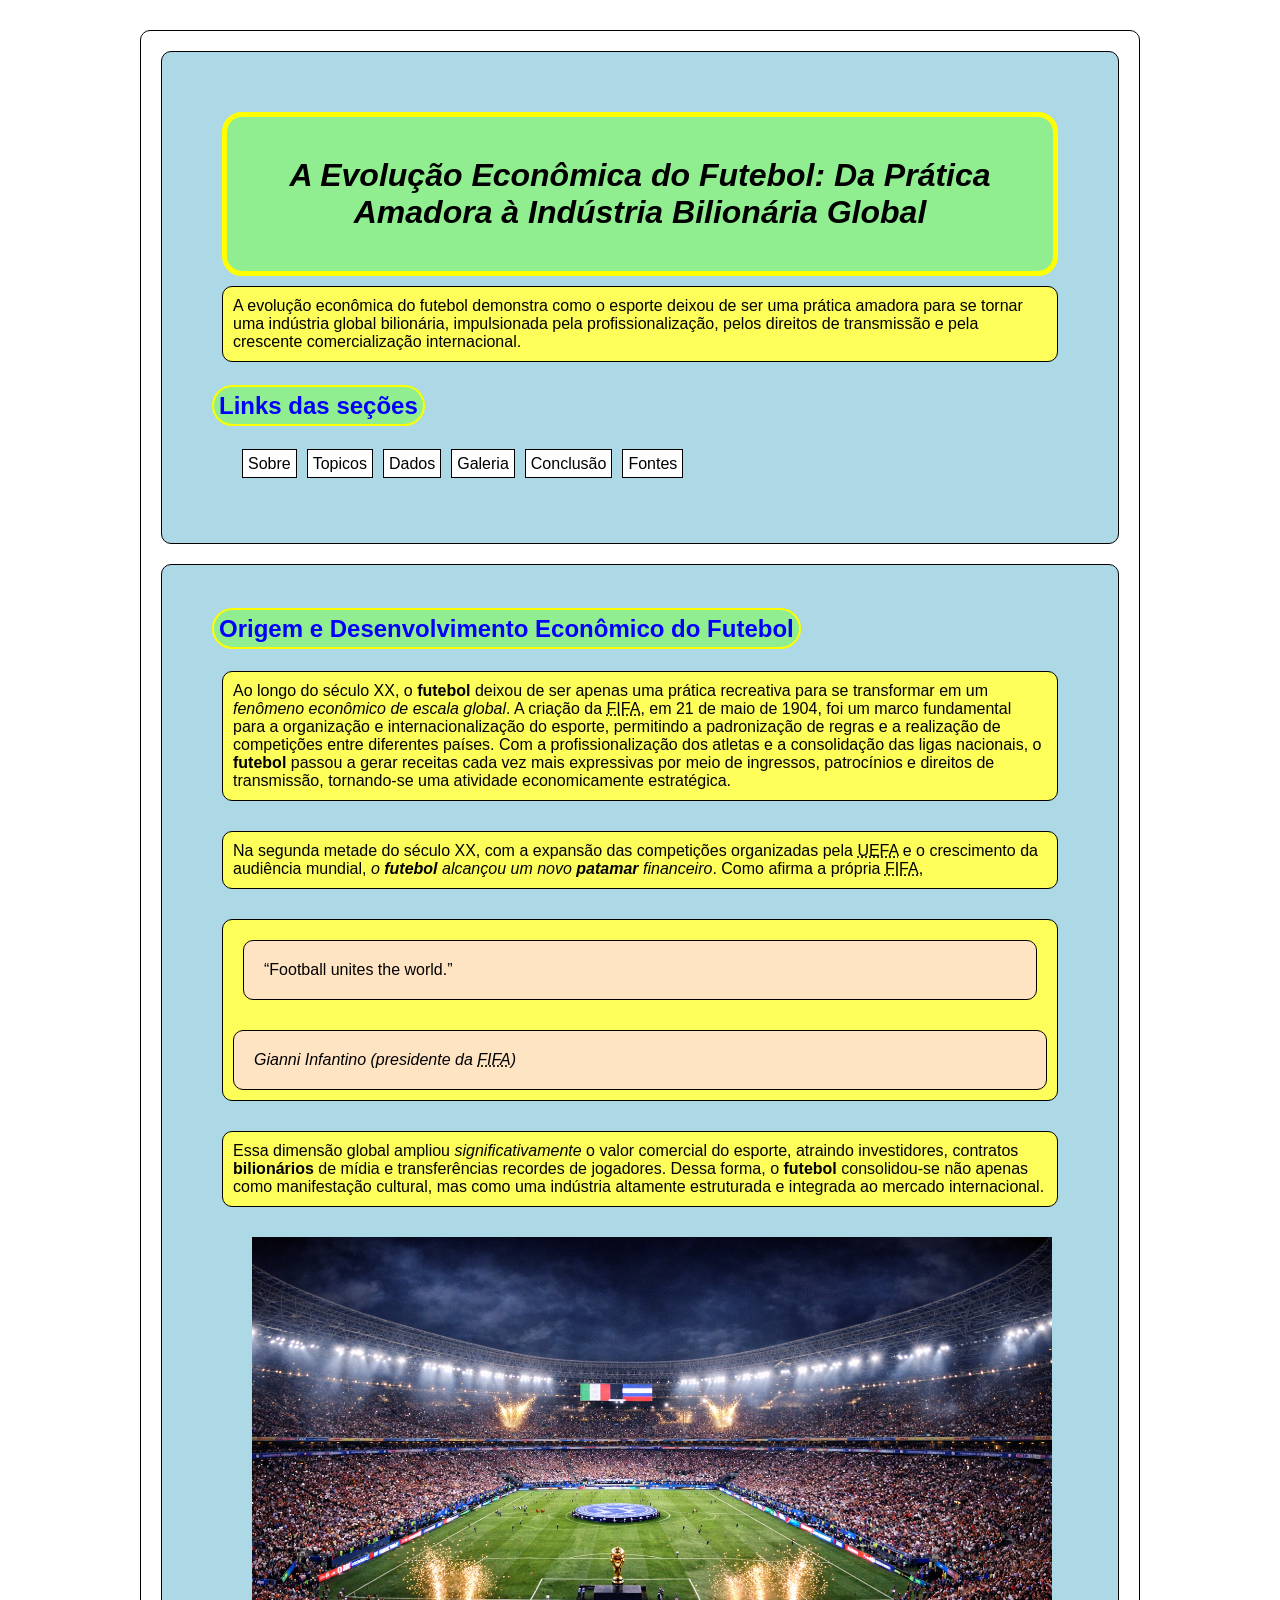
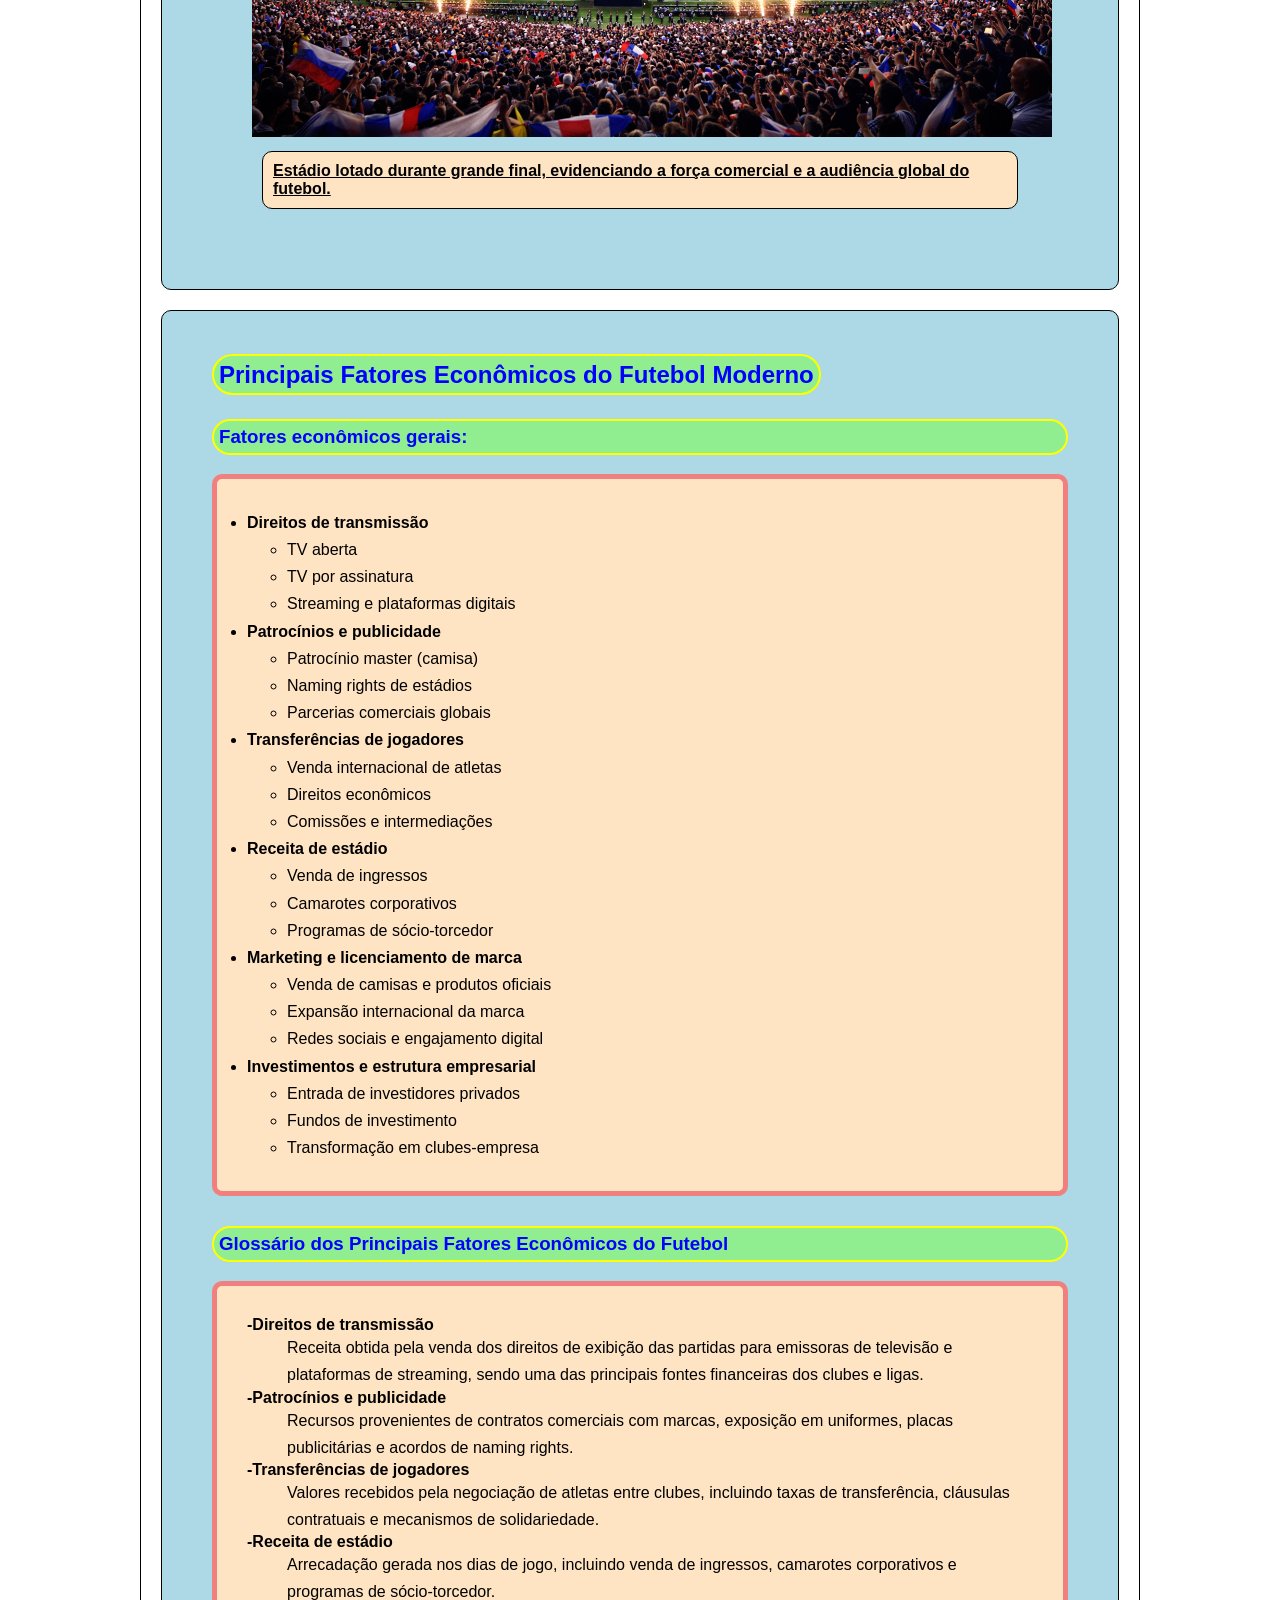
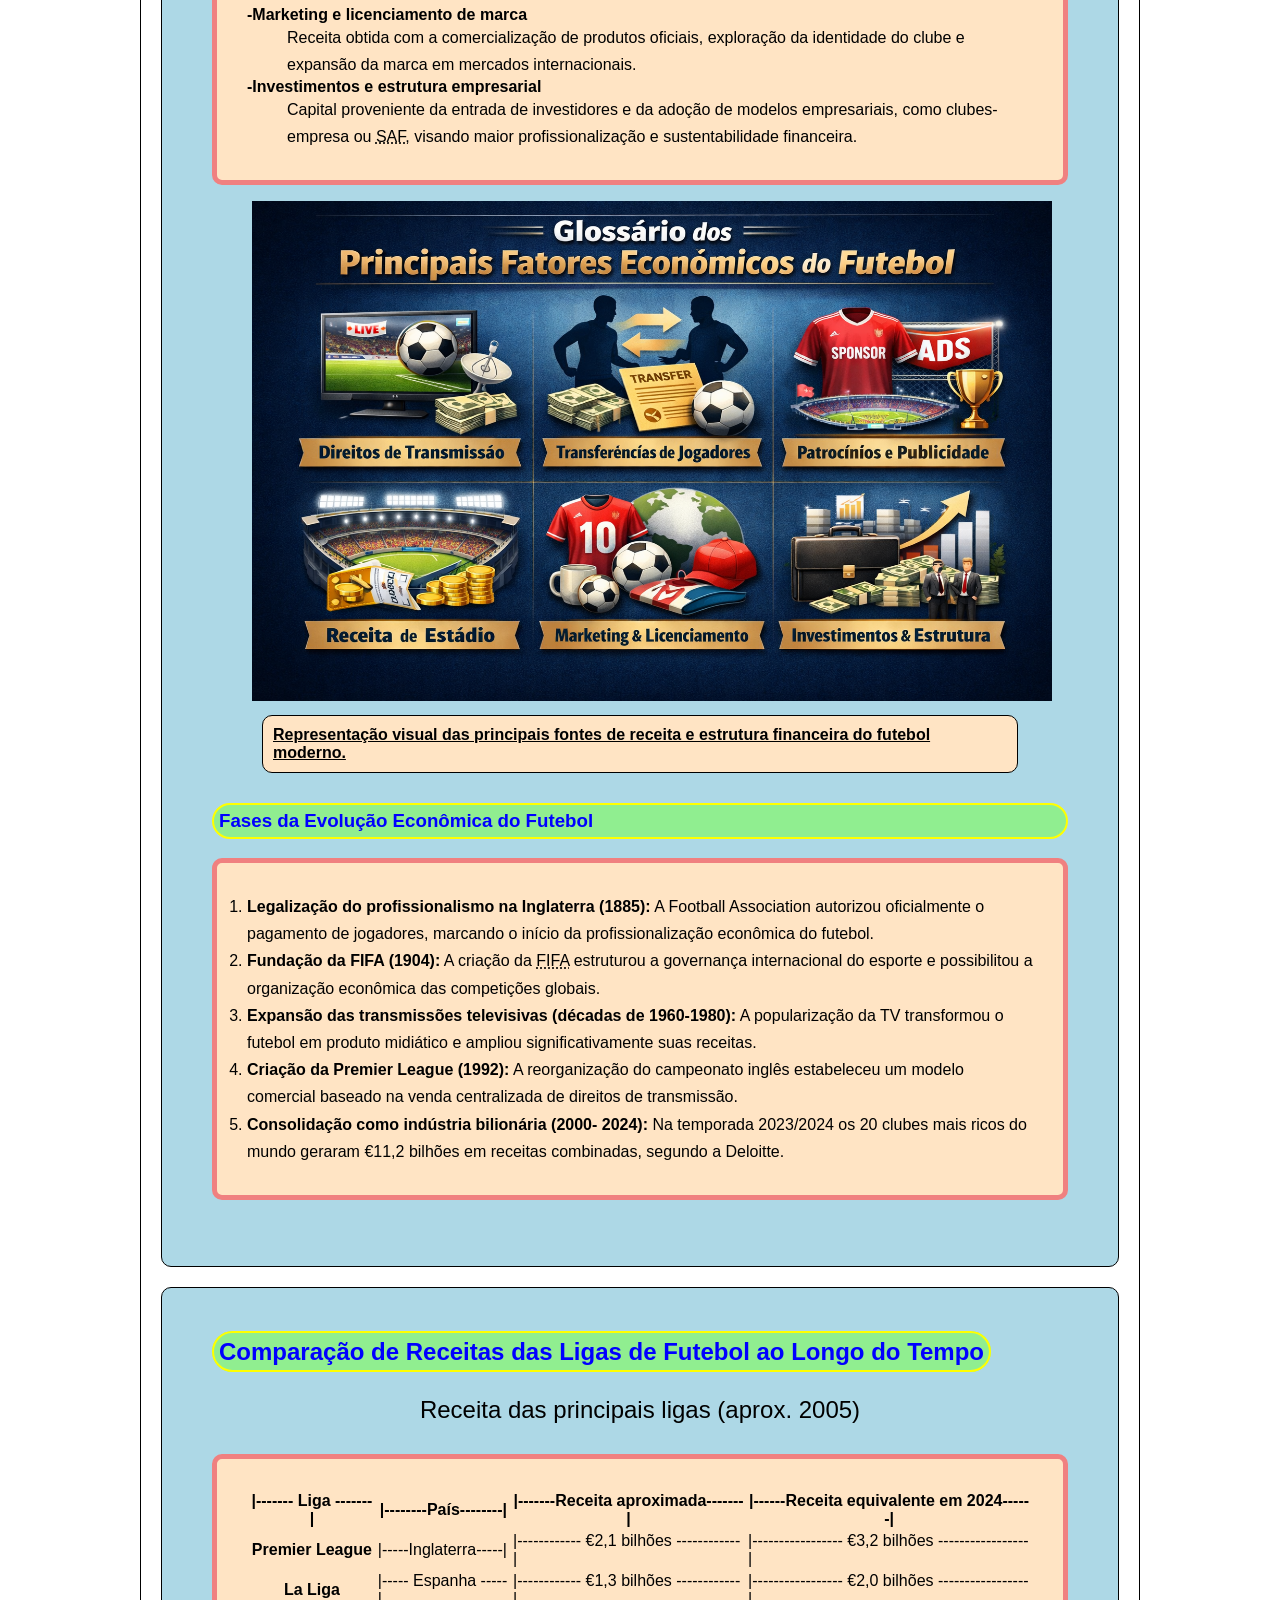
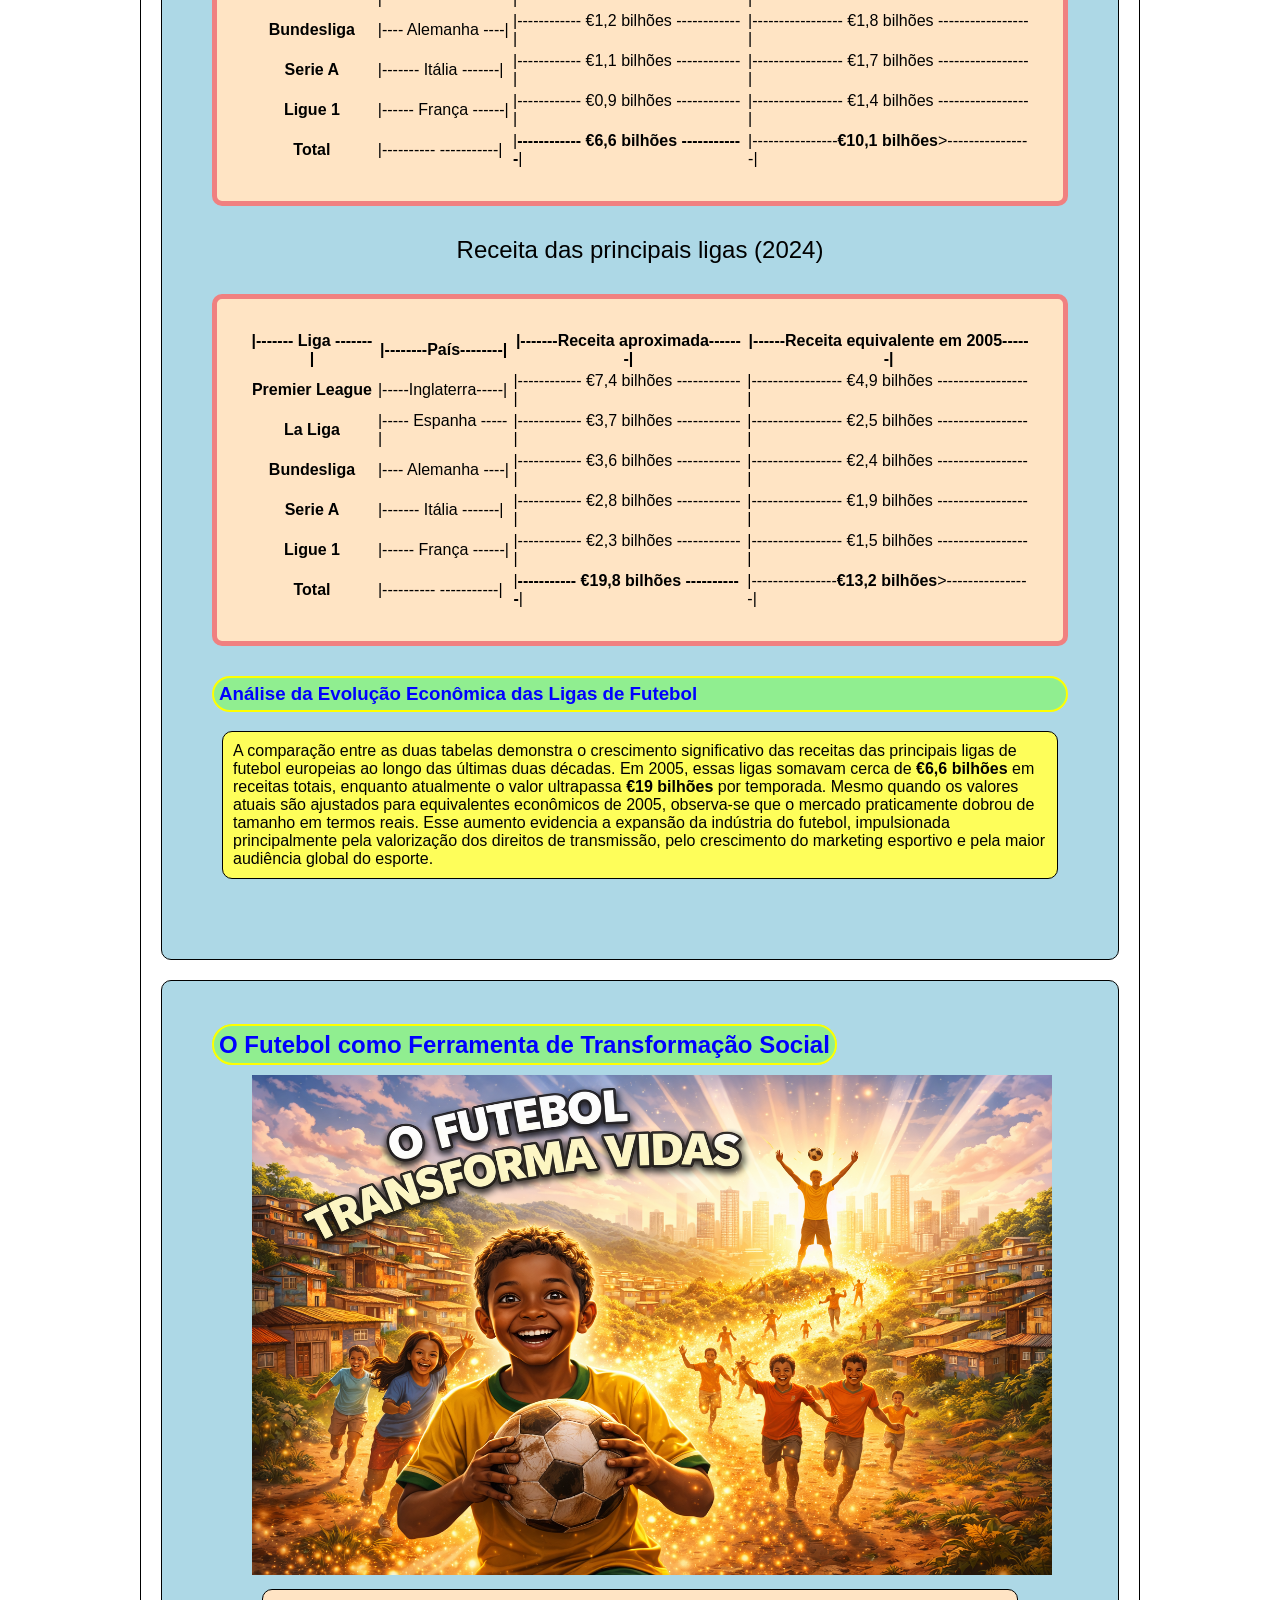
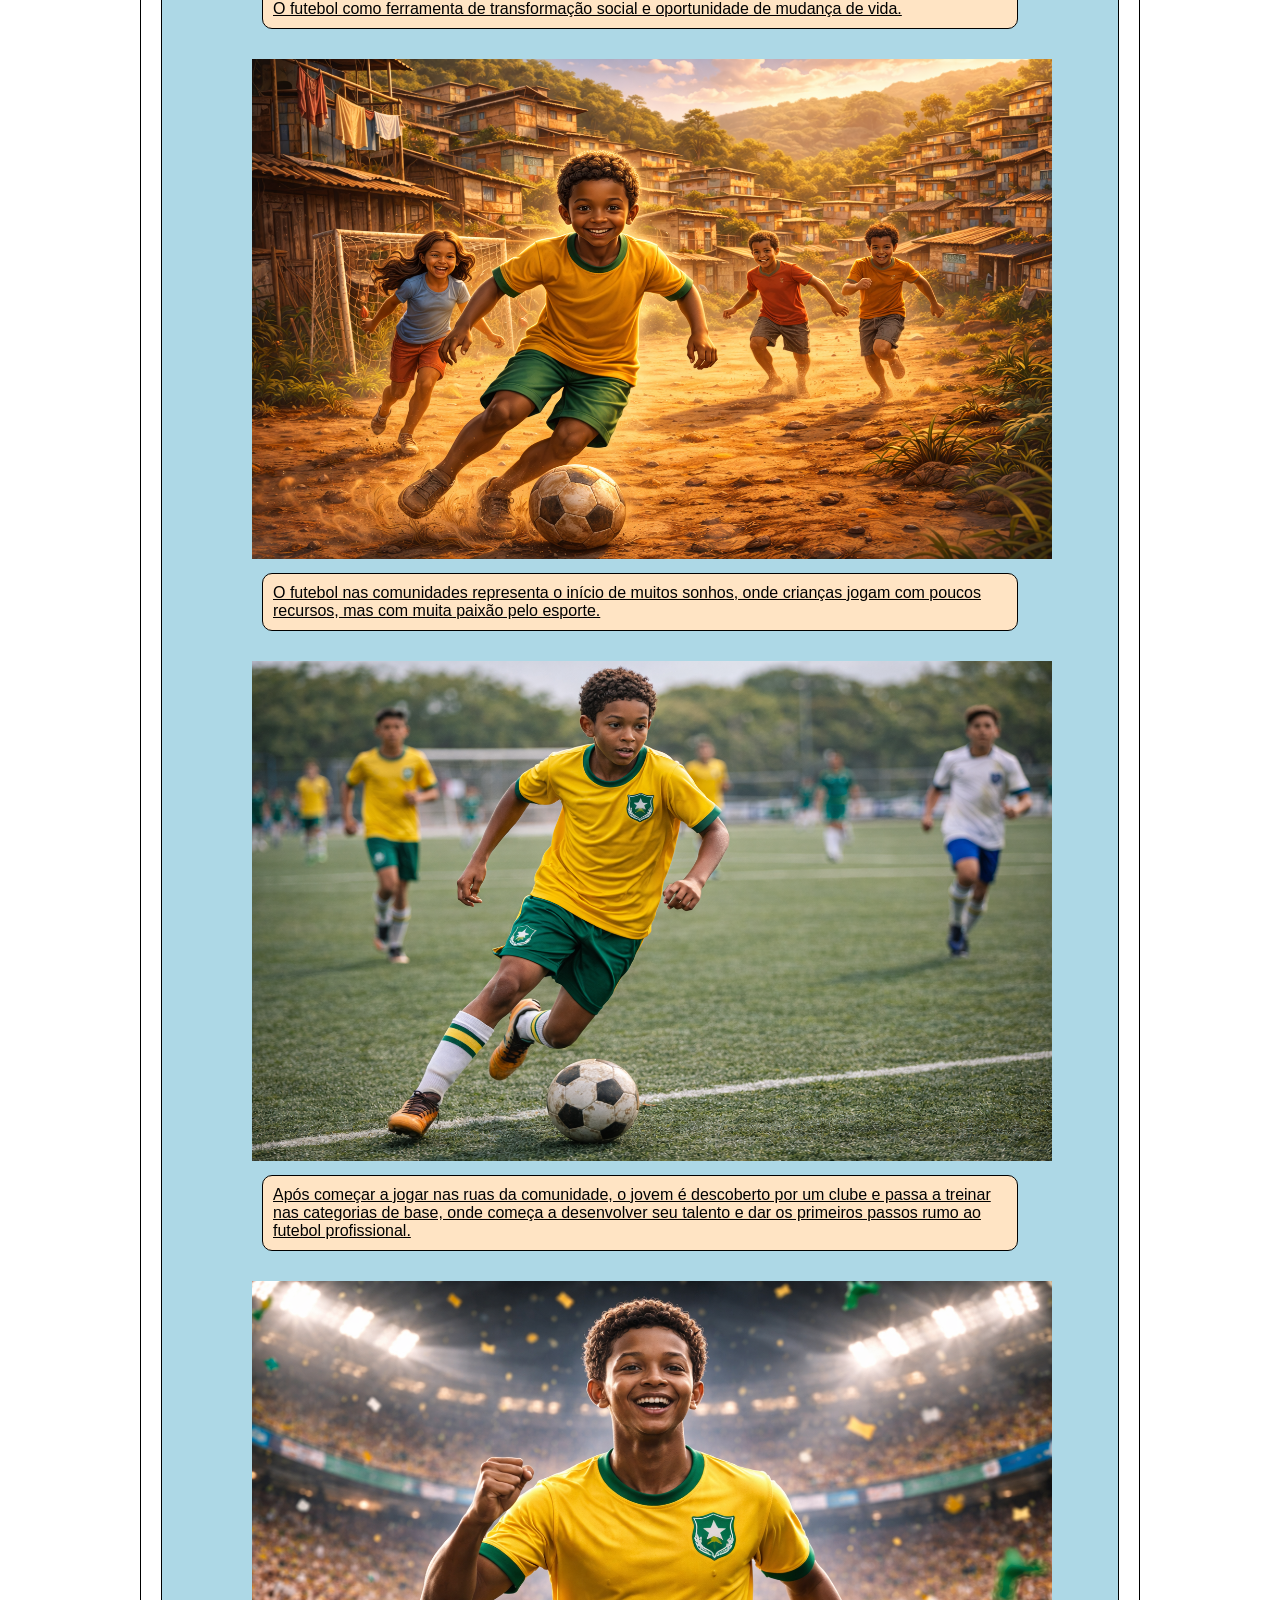
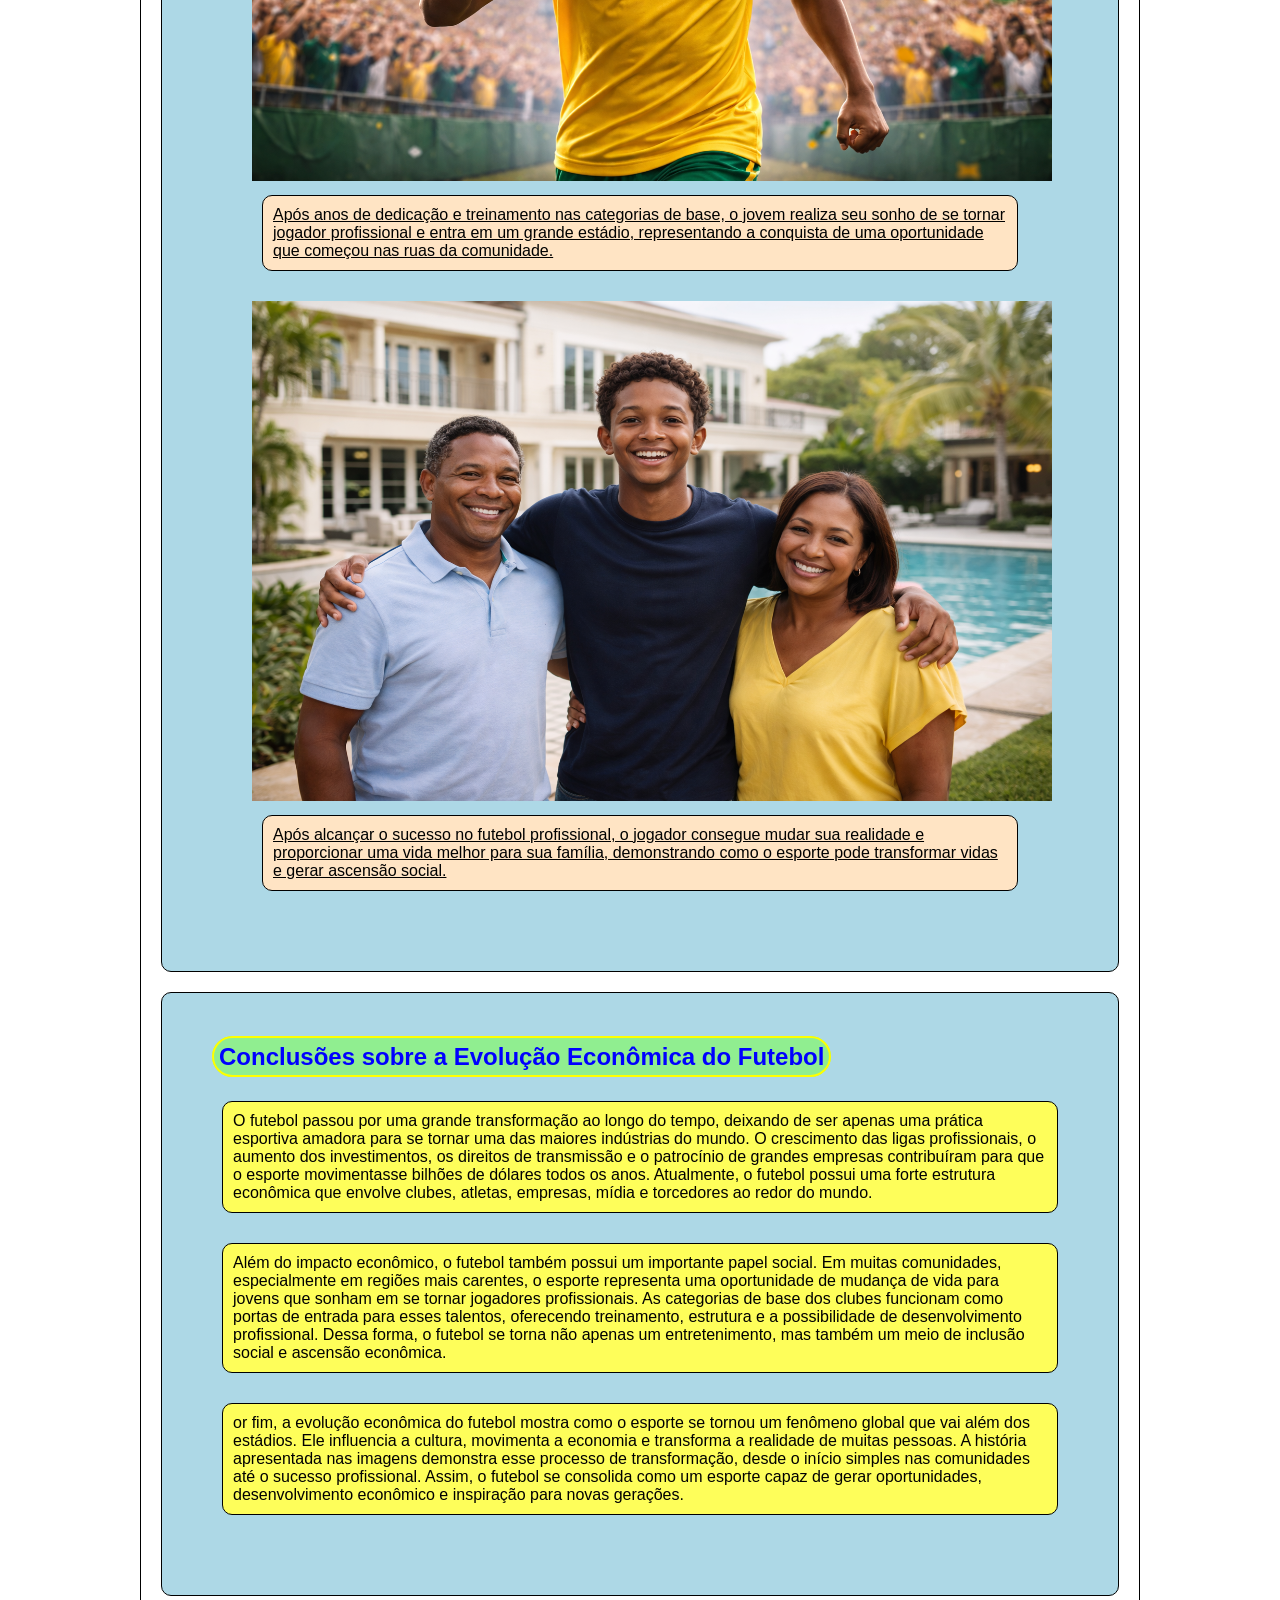
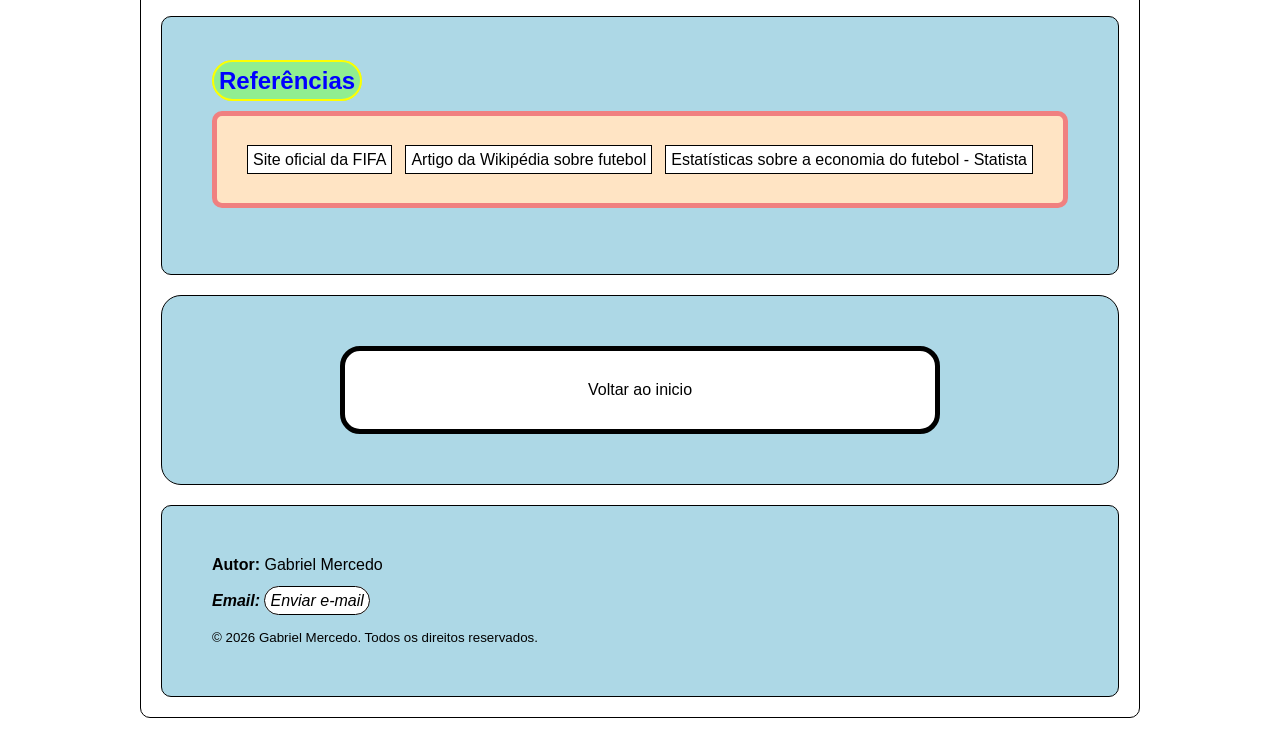
<file: index.html>
<!DOCTYPE html>
<html lang="pt-BR">
<head>
 <meta charset="UTF-8">
 <meta name="viewport" content="width=device-width, initial-scale=1.0">
 <title>A Evolução Econômica do Futebol</title>
</head>

<link rel="stylesheet" href="style.css">

<body>
    <header id="Topo" class="alinhamento">
        <h1>A Evolução Econômica do Futebol: Da Prática Amadora à Indústria Bilionária Global</h1>
        <p class="texto">
            A evolução econômica do futebol demonstra como o esporte deixou de ser uma prática
            amadora para se tornar uma indústria global bilionária, impulsionada pela profissionalização,
            pelos direitos de transmissão e pela crescente comercialização internacional.
        </p>

        <h2>Links das seções</h2>
        <nav aria-label="Menu principal">
            <ul class="links">
                <li><a href="#Sobre"> Sobre </a></li>
                <li><a href="#Topicos"> Topicos </a></li>
                <li><a href="#Dados"> Dados </a></li>
                <li><a href="#Galeria"> Galeria </a></li>
                <li><a href="#Conclusão"> Conclusão </a></li>
                <li><a href="#Fontes"> Fontes </a></li>
            </ul>
        </nav>

    </header>

 <main>

    <section id="Sobre" class="alinhamento">
        <h2>Origem e Desenvolvimento Econômico do Futebol</h2><br><br>
        <p class="texto">
            Ao longo do século XX, o <strong>futebol</strong> deixou de ser apenas uma prática recreativa para se transformar em um
            <em>fenômeno econômico de escala global</em>. A criação da <abbr title="Fédération Internationale de Football Association">FIFA</abbr>,
            em <time datetime="1904-05-21">21 de maio de 1904</time>, foi um marco fundamental para a organização e internacionalização do esporte, permitindo a 
            padronização de regras e a realização de competições entre diferentes países. Com a profissionalização dos 
            atletas e a consolidação das ligas nacionais, o <strong>futebol</strong> passou a gerar receitas cada vez mais expressivas por 
            meio de ingressos, patrocínios e direitos de transmissão, tornando-se uma atividade economicamente 
            estratégica.
        </p>
        <p class="texto">
            Na segunda metade do século XX, com a expansão das competições organizadas pela <abbr title="Union of 
            European Football Associations">UEFA</abbr> e o crescimento da audiência mundial, <em>o <strong>futebol</strong> alcançou um novo <strong>patamar</strong> 
            financeiro</em>. Como afirma a própria <abbr title="Fédération Internationale de Football Association">FIFA</abbr>,
        </p>
         <blockquote cite="https://www.fifa.com/about-fifa/who-we-are" class="texto" ><p class="citação">“Football unites the world.”</p>
                <footer class="citação">
                    <cite>Gianni Infantino (presidente da <abbr title="Fédération Internationale de Football Association">FIFA)</abbr></cite>
                </footer>
            </blockquote>
        <p>
            Essa dimensão global ampliou <em>significativamente</em> o valor comercial do esporte, atraindo investidores, contratos <strong>bilionários</strong> de mídia e 
            transferências recordes de jogadores. Dessa forma, o <strong>futebol</strong> consolidou-se não apenas como manifestação 
            cultural, mas como uma indústria altamente estruturada e integrada ao mercado internacional.
        </p>         
        

        <figure>
            <img src="Imagens/imagem1.png"
            alt="Estádio de futebol lotado durante final internacional."
            height="500" width="800">
            <figcaption><strong>Estádio lotado durante grande final, evidenciando a força comercial e a audiência global do futebol.</strong></figcaption>
        </figure>
    </section>

 <section id="Topicos" class="alinhamento">
    <h2>Principais Fatores Econômicos do Futebol Moderno</h2>
    <h3>Fatores econômicos gerais:</h3>
        <ul class="listas">
            <li><strong>Direitos de transmissão</strong>
                <ul>
                    <li>TV aberta</li>
                    <li>TV por assinatura</li>
                    <li>Streaming e plataformas digitais</li>
                </ul>
            </li>

            <li><strong>Patrocínios e publicidade</strong>
                <ul>
                    <li>Patrocínio master (camisa)</li>
                    <li>Naming rights de estádios</li>
                    <li>Parcerias comerciais globais</li>
                </ul>
            </li>

            <li><strong>Transferências de jogadores</strong>
                <ul>
                    <li>Venda internacional de atletas</li>
                    <li>Direitos econômicos</li>
                    <li>Comissões e intermediações</li>
                </ul>
            </li>

            <li><strong>Receita de estádio</strong>
                <ul>
                    <li>Venda de ingressos</li>
                    <li>Camarotes corporativos</li>
                    <li>Programas de sócio-torcedor</li>
                </ul>
            </li>

            <li><strong>Marketing e licenciamento de marca</strong>
                <ul>
                    <li>Venda de camisas e produtos oficiais</li>
                    <li>Expansão internacional da marca</li>
                    <li>Redes sociais e engajamento digital</li>
                </ul>
            </li>

            <li><strong>Investimentos e estrutura empresarial</strong>
                <ul>
                    <li>Entrada de investidores privados</li>
                    <li>Fundos de investimento</li>
                    <li>Transformação em clubes-empresa</li>
                </ul>
            </li>
        </ul>

    <h3>Glossário dos Principais Fatores Econômicos do Futebol</h3>
        <dl class="listas">
            <dt><strong>-Direitos de transmissão</strong></dt>
                <dd>Receita obtida pela venda dos direitos de exibição das partidas para emissoras de televisão e plataformas de streaming, sendo uma das principais fontes financeiras dos clubes e ligas.</dd>
            <dt><strong>-Patrocínios e publicidade</strong></dt>
                <dd>Recursos provenientes de contratos comerciais com marcas, exposição em uniformes, placas publicitárias e acordos de naming rights.</dd>
                <dt><strong>-Transferências de jogadores</strong></dt>
                <dd>Valores recebidos pela negociação de atletas entre clubes, incluindo taxas de transferência, cláusulas contratuais e mecanismos de solidariedade.</dd>
            <dt><strong>-Receita de estádio</strong></dt>
                <dd>Arrecadação gerada nos dias de jogo, incluindo venda de ingressos, camarotes corporativos e programas de sócio-torcedor.</dd>
            <dt><strong>-Marketing e licenciamento de marca</strong></dt>
                <dd>Receita obtida com a comercialização de produtos oficiais, exploração da identidade do clube e expansão da marca em mercados internacionais.</dd>
            <dt><strong>-Investimentos e estrutura empresarial</strong></dt>
                <dd>Capital proveniente da entrada de investidores e da adoção de modelos empresariais, como clubes-empresa ou <abbr title="Sociedade Anônima do Futebol">SAF</abbr>, visando maior profissionalização e sustentabilidade financeira.</dd>
        </dl>

        <figure>
            <img src="Imagens/imagem2.png"
            alt="Infográfico dos fatores econômicos do futebol."
            height="500" width="800">
            <figcaption><strong>Representação visual das principais fontes de receita e estrutura financeira do futebol moderno.</strong></figcaption>
        </figure>




    <h3>Fases da Evolução Econômica do Futebol</h3>
        <ol class="listas">
            <li><strong>Legalização do profissionalismo na Inglaterra (<time datetime="1885">1885</time>):</strong> A Football Association autorizou oficialmente o pagamento de jogadores, marcando o início da profissionalização econômica do futebol.</li> 
            <li><strong>Fundação da FIFA (<time datetime="1904">1904</time>):</strong> A criação da <abbr title="Fédération Internationale de Football Association">FIFA</abbr> estruturou a governança internacional do esporte e possibilitou a organização econômica das competições globais.</li>
            <li><strong>Expansão das transmissões televisivas (décadas de <time datetime="1960">1960</time>-<time datetime="1980">1980</time>):</strong> A popularização da TV transformou o futebol em produto midiático e ampliou significativamente suas receitas.</li>
            <li><strong>Criação da Premier League (<time datetime="1992">1992</time>):</strong> A reorganização do campeonato inglês estabeleceu um modelo comercial baseado na venda centralizada de direitos de transmissão.</li>
            <li><strong>Consolidação como indústria bilionária (<time datetime="2000">2000</time>- <time datetime="2024">2024</time>):</strong> Na temporada <time datetime="2023">2023</time>/<time datetime="2024">2024</time> os 20 clubes mais ricos do mundo geraram €11,2 bilhões em receitas combinadas, segundo a Deloitte.</li>
        </ol>

    </section>






 <section id="Dados" class="alinhamento"> 
    <h2>Comparação de Receitas das Ligas de Futebol ao Longo do Tempo</h2>
    <table>
        <caption>
            Receita das principais ligas (aprox. <time datetime="2005">2005</time>)
        </caption>
        <thead>
            <tr>
                <th scope="col">|------- Liga -------|</th>
                <th scope="col">|--------País--------|</th>
                <th scope="col">|-------Receita aproximada-------|</th>
                <th scope="col">|------Receita equivalente em <time datetime="2024">2024</time>------|</th>
            </tr>
        </thead>
        <tbody>
            <tr>
                <th scope="row">Premier League</th>
                <td>|-----Inglaterra-----|</td>
                <td>|------------ €2,1 bilhões ------------|</td>
                <td>|----------------- €3,2 bilhões -----------------|</td>
            </tr>
            <tr>
                <th scope="row">La Liga</th>
                <td>|----- Espanha -----|</td>
                <td>|------------ €1,3 bilhões ------------|</td>
                <td>|----------------- €2,0 bilhões -----------------|</td>
            </tr>
            <tr>
                <th scope="row">Bundesliga</th>
                <td>|---- Alemanha ----|</td>
                <td>|------------ €1,2 bilhões ------------|</td>
                <td>|----------------- €1,8 bilhões -----------------|</td>
            </tr>
            <tr>
                <th scope="row">Serie A</th>
                <td>|------- Itália -------|</td>
                <td>|------------ €1,1 bilhões ------------|</td>
                <td>|----------------- €1,7 bilhões -----------------|</td>
            </tr>
            <tr>
                <th scope="row">Ligue 1</th>
                <td>|------ França ------|</td>
                <td>|------------ €0,9 bilhões ------------|</td>
                <td>|----------------- €1,4 bilhões -----------------|</td>
            </tr>
        </tbody>
        <tfoot>
            <tr>
                <th scope="row">Total</th>
                <td>|---------- -----------|</td>
                <td>|<strong>------------ €6,6 bilhões ------------</strong>|</td>
                <td>|----------------<strong>€10,1 bilhões</strong>>----------------|</td>
            </tr>
        </tfoot>
    </table>

    <table>
        <caption>
            Receita das principais ligas (<time datetime="2024">2024</time>)
        </caption>
        <thead>
            <tr>
                <th scope="col">|------- Liga -------|</th>
                <th scope="col">|--------País--------|</th>
                <th scope="col">|-------Receita aproximada-------|</th>
                <th scope="col">|------Receita equivalente em <time datetime="2005">2005</time>------|</th>
            </tr>
        </thead>
        <tbody>
            <tr>
                <th scope="row">Premier League</th>
                <td>|-----Inglaterra-----|</td>
                <td>|------------ €7,4 bilhões ------------|</td>
                <td>|----------------- €4,9 bilhões -----------------|</td>
            </tr>
            <tr>
                <th scope="row">La Liga</th>
                <td>|----- Espanha -----|</td>
                <td>|------------ €3,7 bilhões ------------|</td>
                <td>|----------------- €2,5 bilhões -----------------|</td>
            </tr>
            <tr>
                <th scope="row">Bundesliga</th>
                <td>|---- Alemanha ----|</td>
                <td>|------------ €3,6 bilhões ------------|</td>
                <td>|----------------- €2,4 bilhões -----------------|</td>
            </tr>
            <tr>
                <th scope="row">Serie A</th>
                <td>|------- Itália -------|</td>
                <td>|------------ €2,8 bilhões ------------|</td>
                <td>|----------------- €1,9 bilhões -----------------|</td>
            </tr>
            <tr>
                <th scope="row">Ligue 1</th>
                <td>|------ França ------|</td>
                <td>|------------ €2,3 bilhões ------------|</td>
                <td>|----------------- €1,5 bilhões -----------------|</td>
            </tr>
        </tbody>
        <tfoot>
            <tr>
                <th scope="row">Total</th>
                <td>|---------- -----------|</td>
                <td>|<strong>----------- €19,8 bilhões -----------</strong>|</td>
                <td>|----------------<strong>€13,2 bilhões</strong>>----------------|</td>
            </tr>
        </tfoot>
    </table>

    <h3>Análise da Evolução Econômica das Ligas de Futebol</h3>
    <p>
        A comparação entre as duas tabelas demonstra o crescimento significativo das receitas das principais ligas 
        de futebol europeias ao longo das últimas duas décadas. Em <time datetime="2005">2005</time>, essas ligas somavam cerca de <strong>€6,6 
        bilhões</strong> em receitas totais, enquanto atualmente o valor ultrapassa <strong>€19 bilhões</strong> por temporada. Mesmo 
        quando os valores atuais são ajustados para equivalentes econômicos de <time datetime="2005">2005</time>, observa-se que o mercado 
        praticamente dobrou de tamanho em termos reais. Esse aumento evidencia a expansão da indústria do futebol, 
        impulsionada principalmente pela valorização dos direitos de transmissão, pelo crescimento do 
        marketing esportivo e pela maior audiência global do esporte.
    </p>
 </section>

 <section id="Galeria" class="alinhamento">
    <h2>O Futebol como Ferramenta de Transformação Social</h2>
    <figure>
        <img
            src="Imagens/image3.png"
            alt=""
            width="800"
            height="500">
        <figcaption>
            O futebol como ferramenta de transformação social e oportunidade de mudança de vida.
        </figcaption>
    </figure>

    <figure>
        <img
            src="Imagens/image4.png"
            alt="Crianças jogando futebol em um campo de terra em uma comunidade, simbolizando o início do sonho no futebol."
            width="800"
            height="500">
        <figcaption>
            O futebol nas comunidades representa o início de muitos sonhos, onde crianças jogam com poucos recursos, mas com muita paixão pelo esporte.
        </figcaption>
    </figure>

    <figure>
        <img
            src="Imagens/image5.png"
            alt="Jovem jogador de futebol treinando em um time de base após ser descoberto enquanto jogava na comunidade."
            width="800"
            height="500">
        <figcaption>
            Após começar a jogar nas ruas da comunidade, o jovem é descoberto por um clube e passa a treinar nas categorias de base, onde começa a desenvolver seu talento e dar os primeiros passos rumo ao futebol profissional.
        </figcaption>
    </figure>

    <figure>
        <img
            src="Imagens/image6.png"
            alt="Jogador de futebol profissional entrando em um estádio lotado após iniciar sua carreira nas categorias de base."
            width="800"
            height="500">
        <figcaption>
            Após anos de dedicação e treinamento nas categorias de base, o jovem realiza seu sonho de se tornar jogador profissional e entra em um grande estádio, representando a conquista de uma oportunidade que começou nas ruas da comunidade.
        </figcaption>
    </figure>

    <figure>
        <img
            src="Imagens/image7.png"
            alt="Jogador de futebol bem-sucedido ao lado de seus pais em frente a uma grande casa, representando a conquista alcançada através do esporte."
            width="800"
            height="500">
        <figcaption>
            Após alcançar o sucesso no futebol profissional, o jogador consegue mudar sua realidade e proporcionar uma vida melhor para sua família, demonstrando como o esporte pode transformar vidas e gerar ascensão social.
        </figcaption>
    </figure>
 </section>

 <section id="Conclusão" class="alinhamento ">
    <h2>Conclusões sobre a Evolução Econômica do Futebol</h2>
    <p style="margin-top: 30px;">
        O futebol passou por uma grande transformação ao longo do tempo, deixando de ser apenas uma prática 
        esportiva amadora para se tornar uma das maiores indústrias do mundo. O crescimento das ligas profissionais, 
        o aumento dos investimentos, os direitos de transmissão e o patrocínio de grandes empresas contribuíram 
        para que o esporte movimentasse bilhões de dólares todos os anos. Atualmente, o futebol possui uma forte 
        estrutura econômica que envolve clubes, atletas, empresas, mídia e torcedores ao redor do mundo.
    </p>
    <p>
        Além do impacto econômico, o futebol também possui um importante papel social. Em muitas comunidades, especialmente em regiões mais carentes, 
        o esporte representa uma oportunidade de mudança de vida para jovens que sonham em se tornar jogadores 
        profissionais. As categorias de base dos clubes funcionam como portas de entrada para esses talentos, 
        oferecendo treinamento, estrutura e a possibilidade de desenvolvimento profissional. Dessa forma, 
        o futebol se torna não apenas um entretenimento, mas também um meio de inclusão social e ascensão econômica.
    </p>
    <p>
        or fim, a evolução econômica do futebol mostra como o esporte se tornou um fenômeno global que vai além 
        dos estádios. Ele influencia a cultura, movimenta a economia e transforma a realidade de muitas pessoas. 
        A história apresentada nas imagens demonstra esse processo de transformação, desde o início simples nas 
        comunidades até o sucesso profissional. Assim, o futebol se consolida como um esporte capaz de gerar 
        oportunidades, desenvolvimento econômico e inspiração para novas gerações.
    </p>
 </section>
<div class="alinhamento">
 <section id="Fontes">
    <h2>Referências</h2>

    <ul class="ref">
        <li>
            <a href="https://www.fifa.com"
            target="_blank"
            rel="noopener noreferrer">
            Site oficial da FIFA
            </a>
        </li>

        <li>
            <a href="https://pt.wikipedia.org/wiki/Futebol"
            target="_blank"
            rel="noopener noreferrer">
            Artigo da Wikipédia sobre futebol
            </a>
        </li>

        <li>
            <a href="https://www.statista.com/topics/2539/football-soccer/"
            target="_blank"
            rel="noopener noreferrer">
            Estatísticas sobre a economia do futebol - Statista
            </a>
        </li>
    </ul>
</section>
</div>

<div class="alinhamento" id="voltar">
<a href="#Topo" id="botao_voltar"> Voltar ao inicio</a>
</div>

</main>
    
 <footer class="alinhamento">
        <strong>Autor:</strong> Gabriel Mercedo <br><br>
        <address>
            <strong>Email:  </strong><a style="border-radius: 100px;" href="mailto:gabrielmercedo@gmail.com">Enviar e-mail</a> <br><br>
        </address>
        <small>© 2026 Gabriel Mercedo. Todos os direitos reservados.</small>
 </footer>
</body>
</html>
</file>
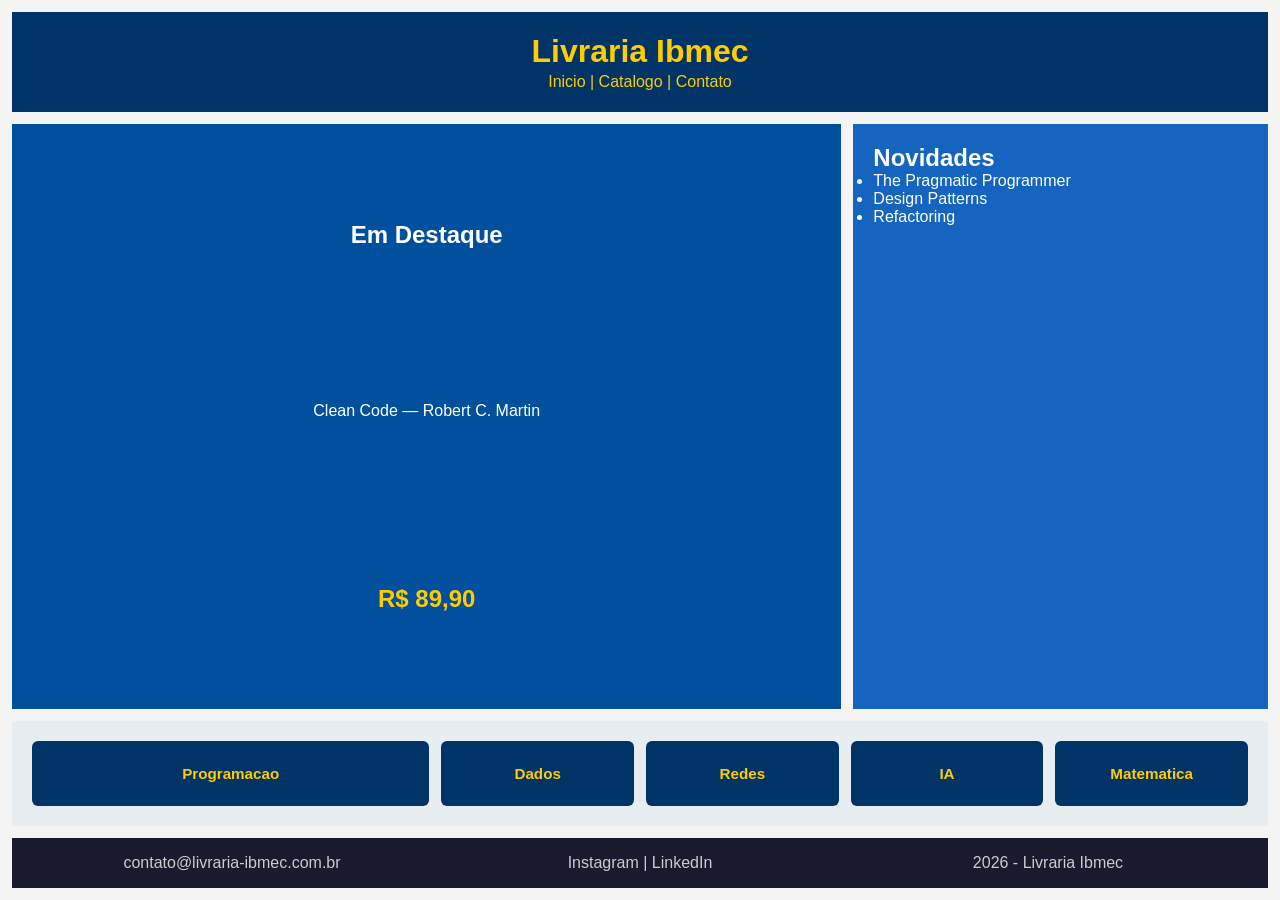
<file: AC-4/index.html>
<!DOCTYPE html>
<html lang="pt-BR">
<head>
 <meta charset="UTF-8">
 <meta name="viewport" content="width=device-width, initial-scale=1.0">
 <title>Livraria Ibmec</title>
 <link rel="stylesheet" href="style.css">
</head>
<body class="pagina">
 <header class="topo">
 <h1>Livraria Ibmec</h1>
 <nav>Inicio | Catalogo | Contato</nav>
 </header>
 <section class="destaque">
 <h2>Em Destaque</h2>
 <p>Clean Code — Robert C. Martin</p>
 <p class="preco">R$ 89,90</p>
 </section>
 <aside class="novidades">
 <h2>Novidades</h2>
 <ul>
 <li>The Pragmatic Programmer</li>
 <li>Design Patterns</li>
 <li>Refactoring</li>
 </ul>
 </aside>
 <section class="categorias">
 <div class="card-cat">Programacao</div>
 <div class="card-cat">Dados</div>
 <div class="card-cat">Redes</div>
 <div class="card-cat">IA</div>
 <div class="card-cat">Matematica</div>
 </section>
 <footer class="rodape">
 <p>contato@livraria-ibmec.com.br</p>
 <p>Instagram | LinkedIn</p>
 <p>2026 - Livraria Ibmec</p>
 </footer>
</body>
</html>
</file>
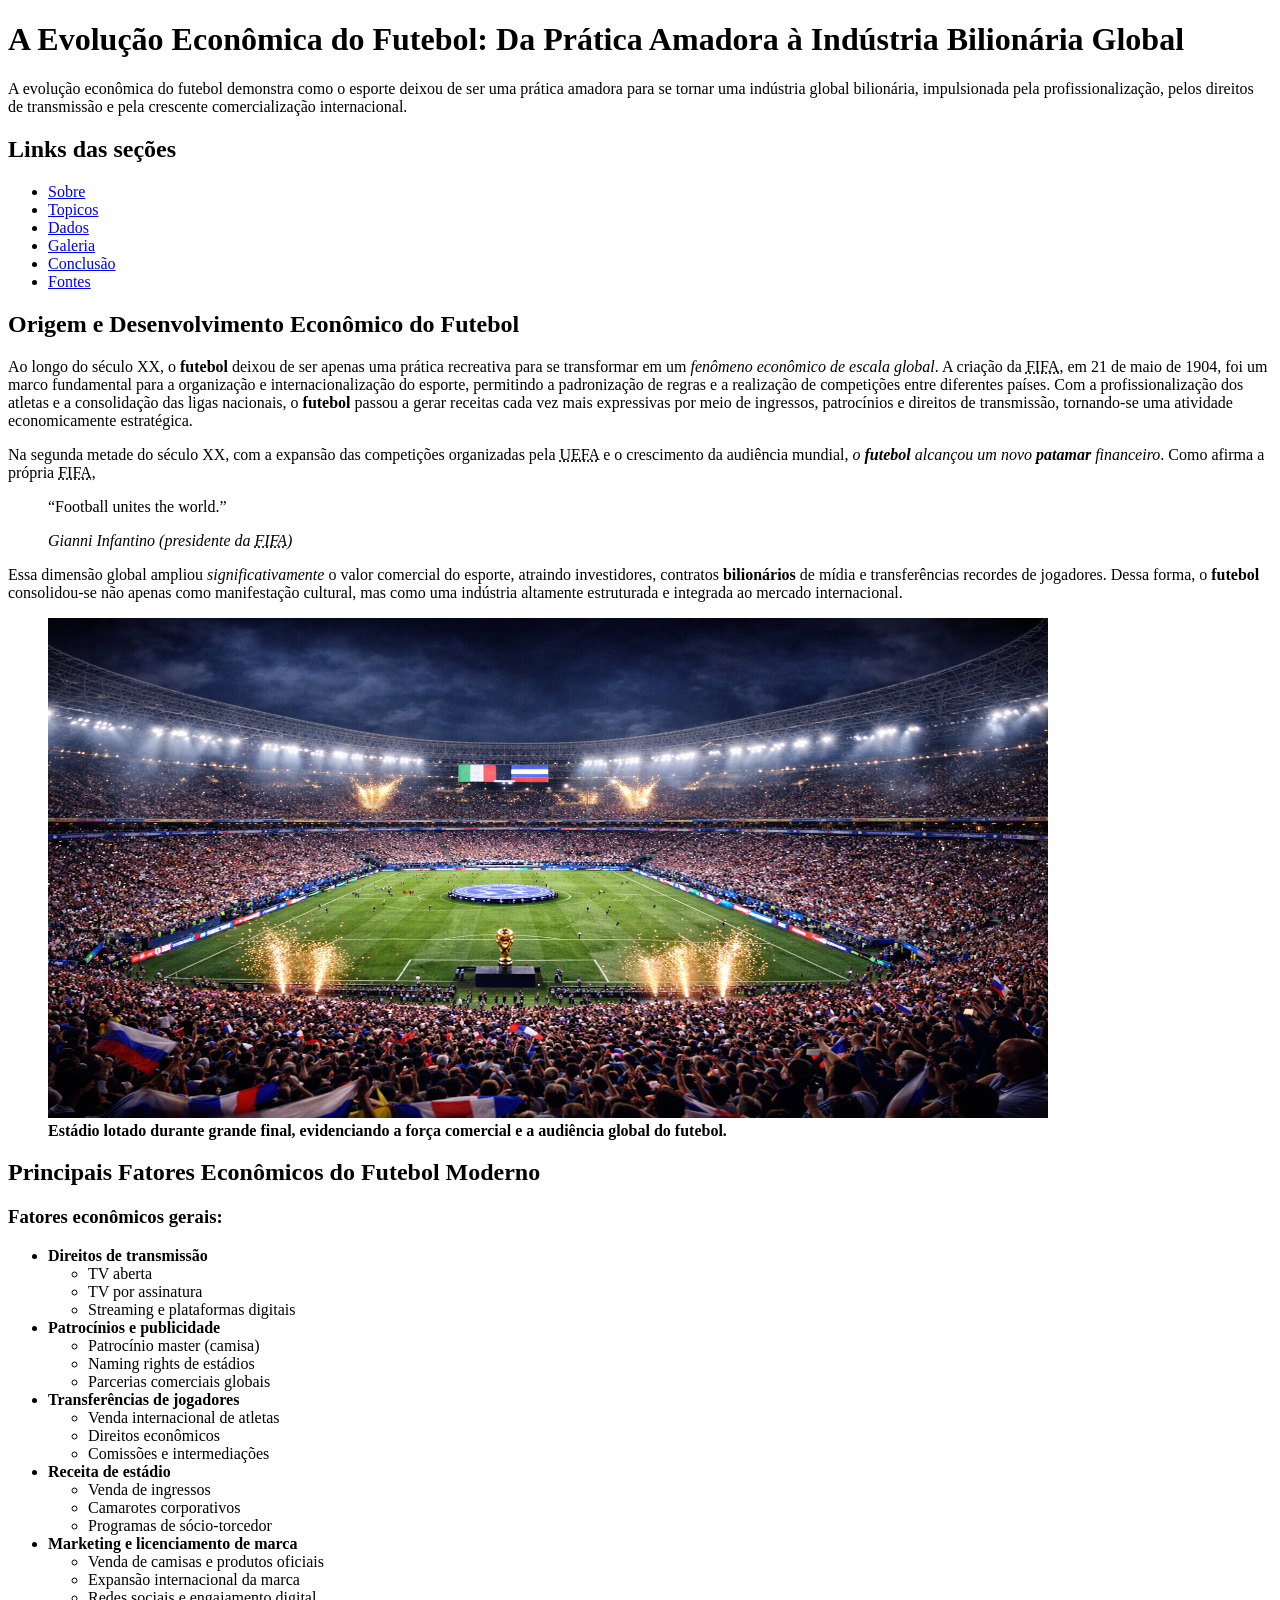
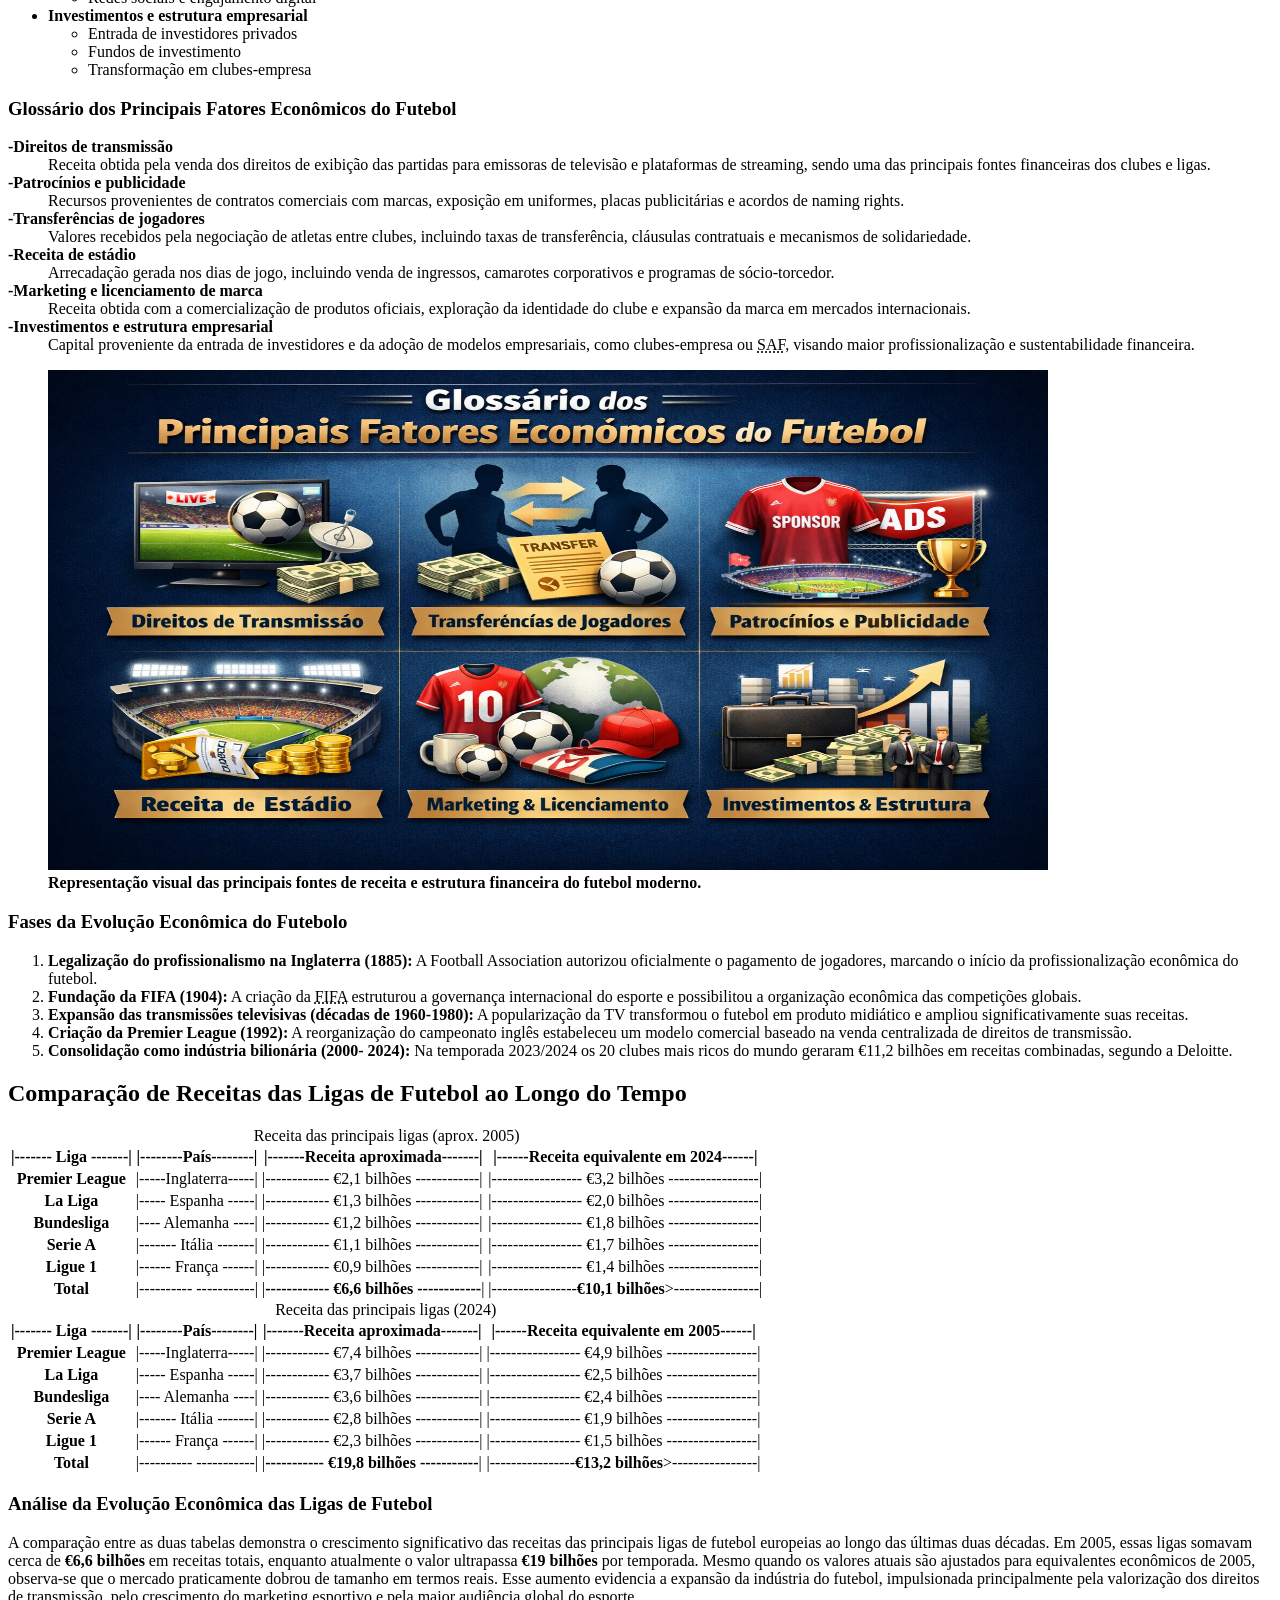
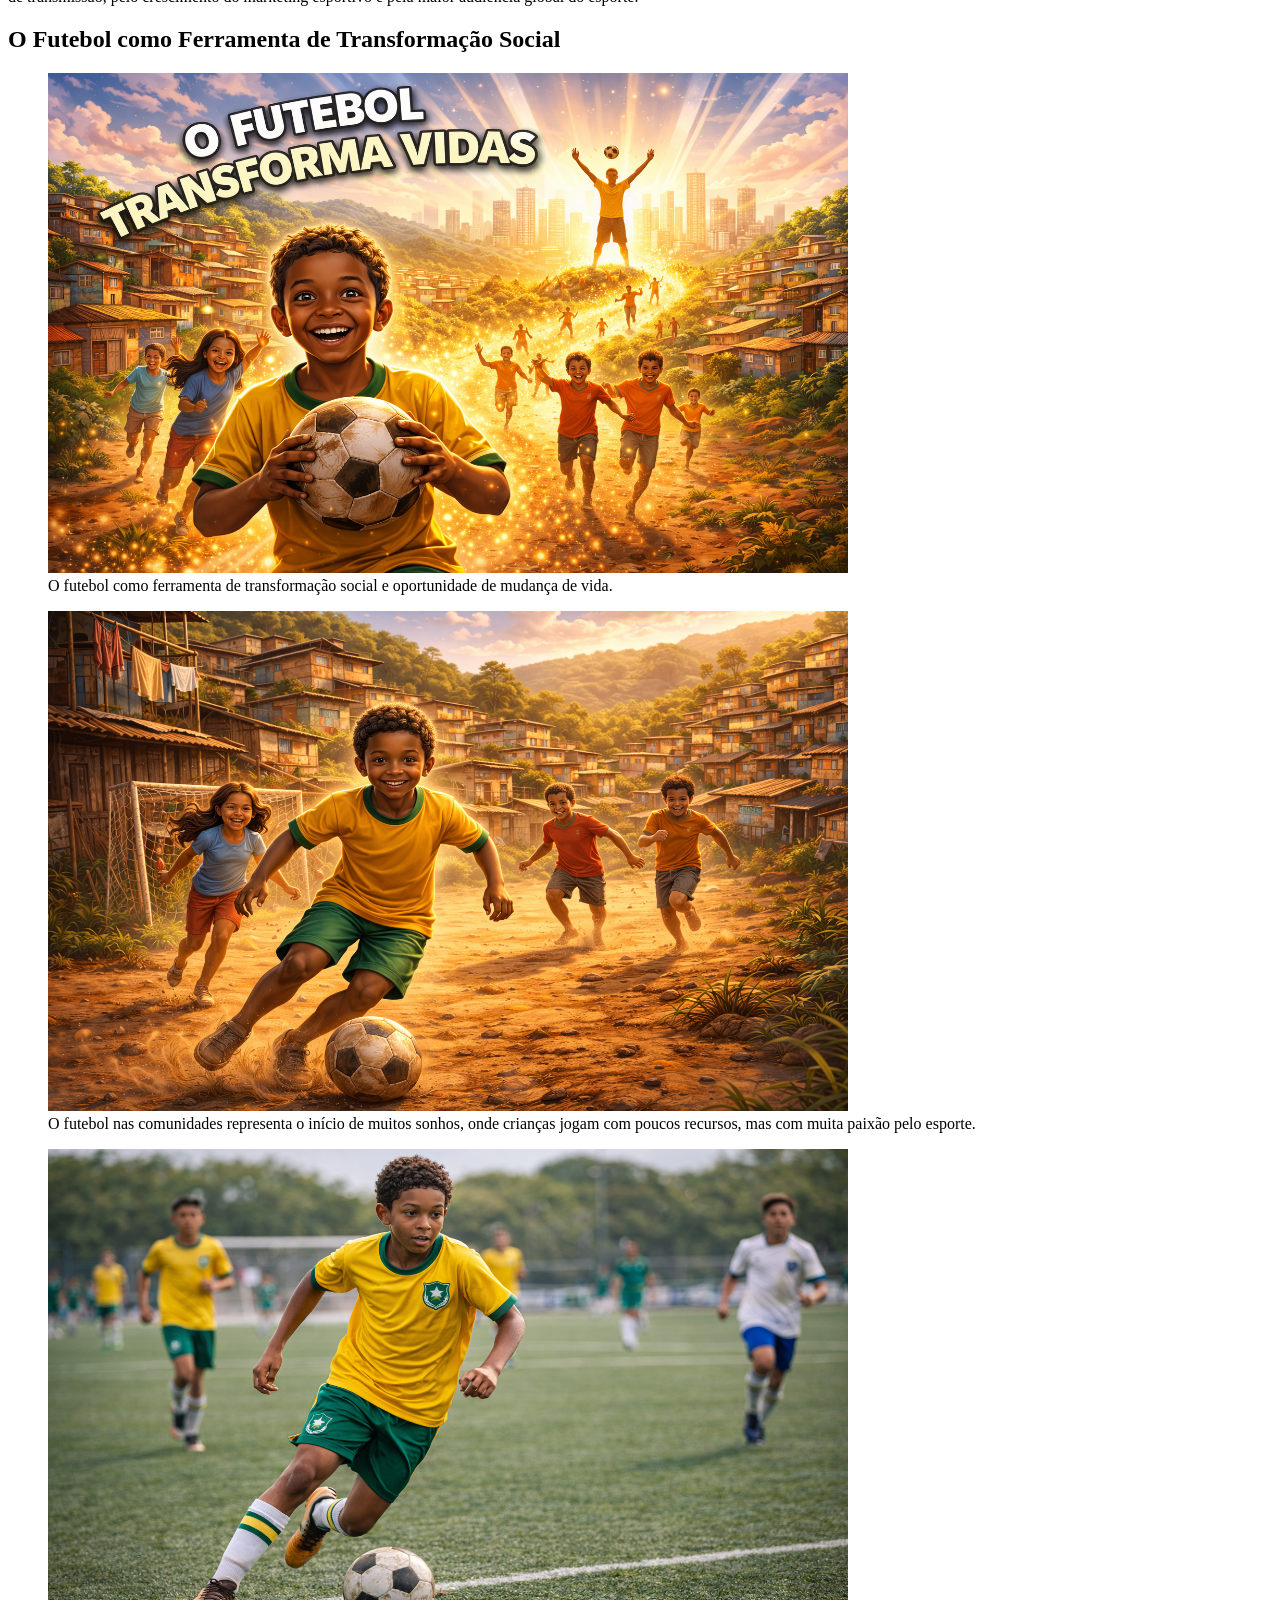
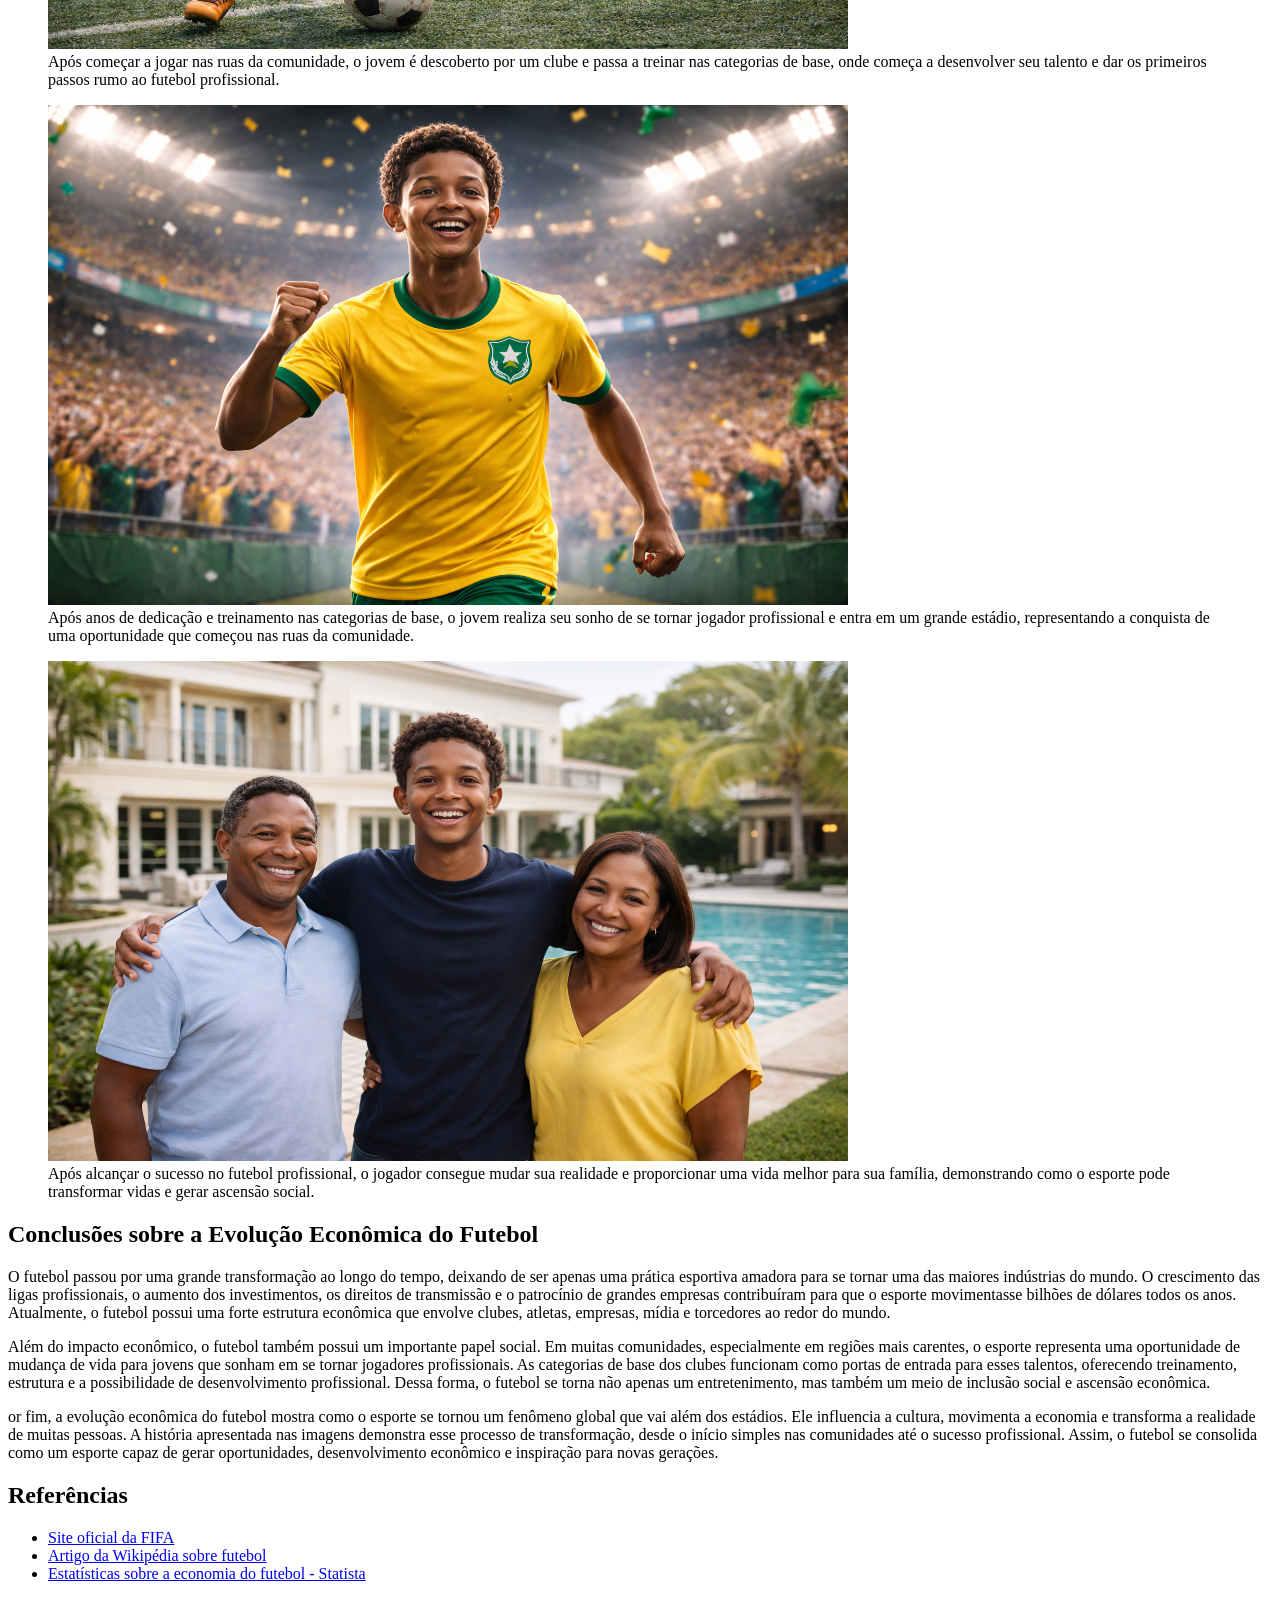
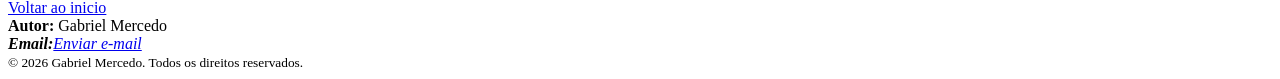
<file: Dev.html>
<!DOCTYPE html>
<html lang="pt-BR">
<head>
 <meta charset="UTF-8">
 <meta name="viewport" content="width=device-width, initial-scale=1.0">
 <title>Minha Pagina sobre A Evolução Econômica do Futebol</title>
</head>
<body>
    <header id="Topo">
        <h1>A Evolução Econômica do Futebol: Da Prática Amadora à Indústria Bilionária Global</h1>
        <p>
            A evolução econômica do futebol demonstra como o esporte deixou de ser uma prática
            amadora para se tornar uma indústria global bilionária, impulsionada pela profissionalização,
            pelos direitos de transmissão e pela crescente comercialização internacional.
        </p>

        <h2>Links das seções</h2>
        <nav aria-label="Menu principal">
            <ul>
                <li><a href="#Sobre"> Sobre </a></li>
                <li><a href="#Topicos"> Topicos </a></li>
                <li><a href="#Dados"> Dados </a></li>
                <li><a href="#Galeria"> Galeria </a></li>
                <li><a href="#Conclusão"> Conclusão </a></li>
                <li><a href="#Fontes"> Fontes </a></li>
            </ul>
        </nav>

    </header>

 <main>
    <section id="Sobre">
        <h2>Origem e Desenvolvimento Econômico do Futebol</h2>
        <p>
            Ao longo do século XX, o <strong>futebol</strong> deixou de ser apenas uma prática recreativa para se transformar em um
            <em>fenômeno econômico de escala global</em>. A criação da <abbr title="Fédération Internationale de Football Association">FIFA</abbr>,
            em <time datetime="1904-05-21">21 de maio de 1904</time>, foi um marco fundamental para a organização e internacionalização do esporte, permitindo a 
            padronização de regras e a realização de competições entre diferentes países. Com a profissionalização dos 
            atletas e a consolidação das ligas nacionais, o <strong>futebol</strong> passou a gerar receitas cada vez mais expressivas por 
            meio de ingressos, patrocínios e direitos de transmissão, tornando-se uma atividade economicamente 
            estratégica.
        </p>
        <p>
            Na segunda metade do século XX, com a expansão das competições organizadas pela <abbr title="Union of 
            European Football Associations">UEFA</abbr> e o crescimento da audiência mundial, <em>o <strong>futebol</strong> alcançou um novo <strong>patamar</strong> 
            financeiro</em>. Como afirma a própria <abbr title="Fédération Internationale de Football Association">FIFA</abbr>,
            <blockquote cite="https://www.fifa.com/about-fifa/who-we-are"><p>“Football unites the world.”</p>
                <footer>
                    <cite>Gianni Infantino (presidente da <abbr title="Fédération Internationale de Football Association">FIFA)</abbr></cite>
                </footer>
            </blockquote>
            Essa dimensão global ampliou <em>significativamente</em> o valor comercial do esporte, atraindo investidores, contratos <strong>bilionários</strong> de mídia e 
            transferências recordes de jogadores. Dessa forma, o <strong>futebol</strong> consolidou-se não apenas como manifestação 
            cultural, mas como uma indústria altamente estruturada e integrada ao mercado internacional.         
        

        <figure>
            <img src="Imagens/imagem1.png"
            alt="Estádio de futebol lotado durante final internacional."
            height="500" width="1000">
            <figcaption><strong>Estádio lotado durante grande final, evidenciando a força comercial e a audiência global do futebol.</strong></figcaption>
        </figure>
    </section>

 <section id="Topicos">
    <h2>Principais Fatores Econômicos do Futebol Moderno</h2>
    <h3>Fatores econômicos gerais:</h3>
        <ul>
            <li><strong>Direitos de transmissão</strong>
                <ul>
                    <li>TV aberta</li>
                    <li>TV por assinatura</li>
                    <li>Streaming e plataformas digitais</li>
                </ul>
            </li>

            <li><strong>Patrocínios e publicidade</strong>
                <ul>
                    <li>Patrocínio master (camisa)</li>
                    <li>Naming rights de estádios</li>
                    <li>Parcerias comerciais globais</li>
                </ul>
            </li>

            <li><strong>Transferências de jogadores</strong>
                <ul>
                    <li>Venda internacional de atletas</li>
                    <li>Direitos econômicos</li>
                    <li>Comissões e intermediações</li>
                </ul>
            </li>

            <li><strong>Receita de estádio</strong>
                <ul>
                    <li>Venda de ingressos</li>
                    <li>Camarotes corporativos</li>
                    <li>Programas de sócio-torcedor</li>
                </ul>
            </li>

            <li><strong>Marketing e licenciamento de marca</strong>
                <ul>
                    <li>Venda de camisas e produtos oficiais</li>
                    <li>Expansão internacional da marca</li>
                    <li>Redes sociais e engajamento digital</li>
                </ul>
            </li>

            <li><strong>Investimentos e estrutura empresarial</strong>
                <ul>
                    <li>Entrada de investidores privados</li>
                    <li>Fundos de investimento</li>
                    <li>Transformação em clubes-empresa</li>
                </ul>
            </li>
        </ul>

    <h3>Glossário dos Principais Fatores Econômicos do Futebol</h3>
        <dl>
            <dt><strong>-Direitos de transmissão</strong></dt>
                <dd>Receita obtida pela venda dos direitos de exibição das partidas para emissoras de televisão e plataformas de streaming, sendo uma das principais fontes financeiras dos clubes e ligas.</dd>
            <dt><strong>-Patrocínios e publicidade</strong></dt>
                <dd>Recursos provenientes de contratos comerciais com marcas, exposição em uniformes, placas publicitárias e acordos de naming rights.</dd>
                <dt><strong>-Transferências de jogadores</strong></dt>
                <dd>Valores recebidos pela negociação de atletas entre clubes, incluindo taxas de transferência, cláusulas contratuais e mecanismos de solidariedade.</dd>
            <dt><strong>-Receita de estádio</strong></dt>
                <dd>Arrecadação gerada nos dias de jogo, incluindo venda de ingressos, camarotes corporativos e programas de sócio-torcedor.</dd>
            <dt><strong>-Marketing e licenciamento de marca</strong></dt>
                <dd>Receita obtida com a comercialização de produtos oficiais, exploração da identidade do clube e expansão da marca em mercados internacionais.</dd>
            <dt><strong>-Investimentos e estrutura empresarial</strong></dt>
                <dd>Capital proveniente da entrada de investidores e da adoção de modelos empresariais, como clubes-empresa ou <abbr title="Sociedade Anônima do Futebol">SAF</abbr>, visando maior profissionalização e sustentabilidade financeira.</dd>
        </dl>

        <figure>
            <img src="Imagens/imagem2.png"
            alt="Infográfico dos fatores econômicos do futebol."
            height="500" width="1000">
            <figcaption><strong>Representação visual das principais fontes de receita e estrutura financeira do futebol moderno.</strong></figcaption>
        </figure>




    <h3>Fases da Evolução Econômica do Futebolo</h3>
        <ol>
            <li><strong>Legalização do profissionalismo na Inglaterra (<time datetime="1885">1885</time>):</strong> A Football Association autorizou oficialmente o pagamento de jogadores, marcando o início da profissionalização econômica do futebol.</li> 
            <li><strong>Fundação da FIFA (<time datetime="1904">1904</time>):</strong> A criação da <abbr title="Fédération Internationale de Football Association">FIFA</abbr> estruturou a governança internacional do esporte e possibilitou a organização econômica das competições globais.</li>
            <li><strong>Expansão das transmissões televisivas (décadas de <time datetime="1960">1960</time>-<time datetime="1980">1980</time>):</strong> A popularização da TV transformou o futebol em produto midiático e ampliou significativamente suas receitas.</li>
            <li><strong>Criação da Premier League (<time datetime="1992">1992</time>):</strong> A reorganização do campeonato inglês estabeleceu um modelo comercial baseado na venda centralizada de direitos de transmissão.</li>
            <li><strong>Consolidação como indústria bilionária (<time datetime="2000">2000</time>- <time datetime="2024">2024</time>):</strong> Na temporada <time datetime="2023">2023</time>/<time datetime="2024">2024</time> os 20 clubes mais ricos do mundo geraram €11,2 bilhões em receitas combinadas, segundo a Deloitte.</li>
        </ol>

    </section>






 <section id="Dados"> 
    <h2>Comparação de Receitas das Ligas de Futebol ao Longo do Tempo</h2>
    <table>
        <caption>
            Receita das principais ligas (aprox. <time datetime="2005">2005</time>)
        </caption>
        <thead>
            <tr>
                <th scope="col">|------- Liga -------|</th>
                <th scope="col">|--------País--------|</th>
                <th scope="col">|-------Receita aproximada-------|</th>
                <th scope="col">|------Receita equivalente em <time datetime="2024">2024</time>------|</th>
            </tr>
        </thead>
        <tbody>
            <tr>
                <th scope="row">Premier League</th>
                <td>|-----Inglaterra-----|</td>
                <td>|------------ €2,1 bilhões ------------|</td>
                <td>|----------------- €3,2 bilhões -----------------|</td>
            </tr>
            <tr>
                <th scope="row">La Liga</th>
                <td>|----- Espanha -----|</td>
                <td>|------------ €1,3 bilhões ------------|</td>
                <td>|----------------- €2,0 bilhões -----------------|</td>
            </tr>
            <tr>
                <th scope="row">Bundesliga</th>
                <td>|---- Alemanha ----|</td>
                <td>|------------ €1,2 bilhões ------------|</td>
                <td>|----------------- €1,8 bilhões -----------------|</td>
            </tr>
            <tr>
                <th scope="row">Serie A</th>
                <td>|------- Itália -------|</td>
                <td>|------------ €1,1 bilhões ------------|</td>
                <td>|----------------- €1,7 bilhões -----------------|</td>
            </tr>
            <tr>
                <th scope="row">Ligue 1</th>
                <td>|------ França ------|</td>
                <td>|------------ €0,9 bilhões ------------|</td>
                <td>|----------------- €1,4 bilhões -----------------|</td>
            </tr>
        </tbody>
        <tfoot>
            <tr>
                <th scope="row">Total</th>
                <td>|---------- -----------|</td>
                <td>|<strong>------------ €6,6 bilhões ------------</strong>|</td>
                <td>|----------------<strong>€10,1 bilhões</strong>>----------------|</td>
            </tr>
        </tfoot>
    </table>

    <table>
        <caption>
            Receita das principais ligas (<time datetime="2024">2024</time>)
        </caption>
        <thead>
            <tr>
                <th scope="col">|------- Liga -------|</th>
                <th scope="col">|--------País--------|</th>
                <th scope="col">|-------Receita aproximada-------|</th>
                <th scope="col">|------Receita equivalente em <time datetime="2005">2005</time>------|</th>
            </tr>
        </thead>
        <tbody>
            <tr>
                <th scope="row">Premier League</th>
                <td>|-----Inglaterra-----|</td>
                <td>|------------ €7,4 bilhões ------------|</td>
                <td>|----------------- €4,9 bilhões -----------------|</td>
            </tr>
            <tr>
                <th scope="row">La Liga</th>
                <td>|----- Espanha -----|</td>
                <td>|------------ €3,7 bilhões ------------|</td>
                <td>|----------------- €2,5 bilhões -----------------|</td>
            </tr>
            <tr>
                <th scope="row">Bundesliga</th>
                <td>|---- Alemanha ----|</td>
                <td>|------------ €3,6 bilhões ------------|</td>
                <td>|----------------- €2,4 bilhões -----------------|</td>
            </tr>
            <tr>
                <th scope="row">Serie A</th>
                <td>|------- Itália -------|</td>
                <td>|------------ €2,8 bilhões ------------|</td>
                <td>|----------------- €1,9 bilhões -----------------|</td>
            </tr>
            <tr>
                <th scope="row">Ligue 1</th>
                <td>|------ França ------|</td>
                <td>|------------ €2,3 bilhões ------------|</td>
                <td>|----------------- €1,5 bilhões -----------------|</td>
            </tr>
        </tbody>
        <tfoot>
            <tr>
                <th scope="row">Total</th>
                <td>|---------- -----------|</td>
                <td>|<strong>----------- €19,8 bilhões -----------</strong>|</td>
                <td>|----------------<strong>€13,2 bilhões</strong>>----------------|</td>
            </tr>
        </tfoot>
    </table>

    <h3>Análise da Evolução Econômica das Ligas de Futebol</h3>
    <p>
        A comparação entre as duas tabelas demonstra o crescimento significativo das receitas das principais ligas 
        de futebol europeias ao longo das últimas duas décadas. Em <time datetime="2005">2005</time>, essas ligas somavam cerca de <strong>€6,6 
        bilhões</strong> em receitas totais, enquanto atualmente o valor ultrapassa <strong>€19 bilhões</strong> por temporada. Mesmo 
        quando os valores atuais são ajustados para equivalentes econômicos de <time datetime="2005">2005</time>, observa-se que o mercado 
        praticamente dobrou de tamanho em termos reais. Esse aumento evidencia a expansão da indústria do futebol, 
        impulsionada principalmente pela valorização dos direitos de transmissão, pelo crescimento do 
        marketing esportivo e pela maior audiência global do esporte.
    </p>
 </section>

 <section id="Galeria">
    <h2>O Futebol como Ferramenta de Transformação Social</h2>
    <figure>
        <img
            src="Imagens/image3.png"
            alt=""
            width="800"
            height="500">
        <figcaption>
            O futebol como ferramenta de transformação social e oportunidade de mudança de vida.
        </figcaption>
    </figure>

    <figure>
        <img
            src="Imagens/image4.png"
            alt="Crianças jogando futebol em um campo de terra em uma comunidade, simbolizando o início do sonho no futebol."
            width="800"
            height="500">
        <figcaption>
            O futebol nas comunidades representa o início de muitos sonhos, onde crianças jogam com poucos recursos, mas com muita paixão pelo esporte.
        </figcaption>
    </figure>

    <figure>
        <img
            src="Imagens/image5.png"
            alt="Jovem jogador de futebol treinando em um time de base após ser descoberto enquanto jogava na comunidade."
            width="800"
            height="500">
        <figcaption>
            Após começar a jogar nas ruas da comunidade, o jovem é descoberto por um clube e passa a treinar nas categorias de base, onde começa a desenvolver seu talento e dar os primeiros passos rumo ao futebol profissional.
        </figcaption>
    </figure>

    <figure>
        <img
            src="Imagens/image6.png"
            alt="Jogador de futebol profissional entrando em um estádio lotado após iniciar sua carreira nas categorias de base."
            width="800"
            height="500">
        <figcaption>
            Após anos de dedicação e treinamento nas categorias de base, o jovem realiza seu sonho de se tornar jogador profissional e entra em um grande estádio, representando a conquista de uma oportunidade que começou nas ruas da comunidade.
        </figcaption>
    </figure>

    <figure>
        <img
            src="Imagens/image7.png"
            alt="Jogador de futebol bem-sucedido ao lado de seus pais em frente a uma grande casa, representando a conquista alcançada através do esporte."
            width="800"
            height="500">
        <figcaption>
            Após alcançar o sucesso no futebol profissional, o jogador consegue mudar sua realidade e proporcionar uma vida melhor para sua família, demonstrando como o esporte pode transformar vidas e gerar ascensão social.
        </figcaption>
    </figure>
 </section>

 <section id="Conclusão">
    <h2>Conclusões sobre a Evolução Econômica do Futebol</h2>
    <p>
        O futebol passou por uma grande transformação ao longo do tempo, deixando de ser apenas uma prática 
        esportiva amadora para se tornar uma das maiores indústrias do mundo. O crescimento das ligas profissionais, 
        o aumento dos investimentos, os direitos de transmissão e o patrocínio de grandes empresas contribuíram 
        para que o esporte movimentasse bilhões de dólares todos os anos. Atualmente, o futebol possui uma forte 
        estrutura econômica que envolve clubes, atletas, empresas, mídia e torcedores ao redor do mundo.
    </p>
    <p>
        Além do impacto econômico, o futebol também possui um importante papel social. Em muitas comunidades, especialmente em regiões mais carentes, 
        o esporte representa uma oportunidade de mudança de vida para jovens que sonham em se tornar jogadores 
        profissionais. As categorias de base dos clubes funcionam como portas de entrada para esses talentos, 
        oferecendo treinamento, estrutura e a possibilidade de desenvolvimento profissional. Dessa forma, 
        o futebol se torna não apenas um entretenimento, mas também um meio de inclusão social e ascensão econômica.
    </p>
    <p>
        or fim, a evolução econômica do futebol mostra como o esporte se tornou um fenômeno global que vai além 
        dos estádios. Ele influencia a cultura, movimenta a economia e transforma a realidade de muitas pessoas. 
        A história apresentada nas imagens demonstra esse processo de transformação, desde o início simples nas 
        comunidades até o sucesso profissional. Assim, o futebol se consolida como um esporte capaz de gerar 
        oportunidades, desenvolvimento econômico e inspiração para novas gerações.
    </p>
 </section>

 <section id="Fontes">
    <h2>Referências</h2>

    <ul>
        <li>
            <a href="https://www.fifa.com"
            target="_blank"
            rel="noopener noreferrer">
            Site oficial da FIFA
            </a>
        </li>

        <li>
            <a href="https://pt.wikipedia.org/wiki/Futebol"
            target="_blank"
            rel="noopener noreferrer">
            Artigo da Wikipédia sobre futebol
            </a>
        </li>

        <li>
            <a href="https://www.statista.com/topics/2539/football-soccer/"
            target="_blank"
            rel="noopener noreferrer">
            Estatísticas sobre a economia do futebol - Statista
            </a>
        </li>
    </ul>
</section>

<a href="#Topo">Voltar ao inicio</a>
</main>
    
 <footer>
        <strong>Autor:</strong> Gabriel Mercedo 
        <address>
            <strong>Email:</strong><a href="mailto:gabrielmercedo@gmail.com">Enviar e-mail</a>
        </address>
        <small>© 2026 Gabriel Mercedo. Todos os direitos reservados.</small>
 </footer>
</body>
</html>
</file>
<file: style.css>
*,*::before,*::after {
    box-sizing: border-box;
}

body {
    background-color: white;
    font-family: Arial, Helvetica, sans-serif;
    width: 1000px;
    margin: 30px auto;
    border: 1px solid black;
    border-radius: 10px;
}


.alinhamento {
    border: 1px solid black;
    border-radius: 10px;
    background-color: lightblue;
    margin: 20px;
    padding: 50px;
}

h1 {
    background-color: lightgreen;
    border: 5px solid yellow;
    padding: 40px;
    text-align: center;
    font-style: oblique;
    border-radius: 20px;
    margin: 10px;
}

p,.texto {
   border: 1px solid black;
    margin: 10px;
    border-radius: 10px;
    padding: 10px;
    margin-bottom: 30px;
    background-color: rgb(254, 254, 90);
}

.citação {
    background-color: bisque;
    padding: 20px;
    border: 1px solid black;
    border-radius: 10px;
    
}

h2 {
    display: inline;
    border: 2px solid yellow;
    border-radius: 50px;
    padding: 5px;
    background-color: lightgreen;
    color: blue;
}

h3 {
    display: flex;
    border: 2px solid yellow;
    border-radius: 50px;
    padding: 5px;
    background-color: lightgreen;
    color: blue;
    margin-top: 30px;
}


.links {
    display: flex;
    gap: 10px;
    list-style: none;
    flex-direction: row;
    justify-content: left;
    margin-top: 30px;
    margin-left: -10px;
} 

a {
    text-decoration: none;
    border: 1px, solid black;
    background-color: white;
    color: black;
    padding: 5px;
}

a:hover{
    background-color: black;
    color:white;
    border-radius: 20px;
    padding: 10px;
}

.listas {
    background-color: bisque;
    border: 5px solid lightcoral;
    border-radius: 10px;
    padding: 30px;
}

li, dd {
    line-height: 1.7rem;
}


figcaption {
    text-decoration: underline;
    border: 1px solid black;
    margin: 10px;
    border-radius: 10px;
    padding: 10px;
    margin-bottom: 30px;
    background-color:bisque;

}

table {
    background-color: bisque;
    border: 5px solid lightcoral;
    border-radius: 10px;
    padding: 30px;
}

caption {
    margin: 30px;
    color: black;
    font-size: 1.5rem;
}

.ref {
    display: flex;
    flex-direction: row;
    justify-content: space-between;
    background-color: bisque;
    border: 5px solid lightcoral;
    border-radius: 10px;
    padding: 30px;
    list-style: none;
}

#voltar {
    display: flex;
    flex-direction: row;
    justify-content: center;
    background-color: lightblue;
    border: 1px solid black;
    border-radius: 10px;
}

#voltar {
    text-align: center;
    border-radius: 20px;
}

#botao_voltar {
    padding: 30px;
    width: 600px;
    border: 5px solid black;
    border-radius: 20px;
}

#botao_voltar:hover{
    font-size: 1.5rem;
}
</file>
<file: AC-4/style.css>
* {
 box-sizing: border-box;
 margin: 0;
 padding: 0;
}
body {
 font-family: Arial, sans-serif;
 background-color: #f4f4f4;
}

.pagina {
 display: grid; /* ativa o grid */
 grid-template-columns: 2fr 1fr; /* 2/3 + 1/3 */
 grid-template-rows: auto 1fr auto;
 grid-template-areas: 
 "header header" 
  "section aside" 
 "teste teste" 
 "footer footer"; 
 min-height: 100vh;
 gap: 12px;
 padding: 12px;
}

.topo { grid-area: header; }
.destaque { grid-area: section; }
.novidades { grid-area: aside; }
.categorias { grid-area: teste; }
.rodape { grid-area: footer; }

.topo { background-color: #003366; color: #FFCC00; padding: 20px; }
.destaque { background-color: #00509e; color: #fff; padding: 20px; }
.novidades { background-color: #1565C0; color: #fff; padding: 20px; }
.categorias { background-color: #e8edf2; padding: 20px; }
.rodape { background-color: #1A1A2E; color: #ccc; padding: 16px; }

/*
grid-template-columns: repeat(auto-fill, minmax(160px, 1fr));
 | | | | |
 | | | | +--> maximo: 1 fracao
 | | | +-------> minimo: 160px
 | | +-----------------> tamanho de cada
coluna
 | +-----------------------------> cria quantas
colunas couberem
 +------------------------------------> repete o padrao */

 .categorias {
 display: grid;
 grid-template-columns: repeat( auto-fit, minmax(160px, 1fr));
 gap: 12px;
 padding: 20px;
 background-color: #e8edf2;
}

.card-cat {
 background-color: #003366;
 color: #FFCC00;
 font-weight: bold;
 text-align: center;
 padding: 24px 12px;
 border-radius: 6px;
 font-size: 0.95rem;
}

/* 2.4 — Teste de responsividade
Redimensione a janela do navegador e observe o comportamento. Responda:

Quantas colunas aparecem com a janela em ~800px de largura: Aparecem 4 colunas 

Quantas colunas aparecem com a janela em ~400px de largura: Aparecem 2 colunas

O que acontece quando nao ha largura suficiente nem para uma coluna de 160px: Aparece 1 coluna */

.card-cat:first-child {
    grid-column: span 2;
}

.topo {
 /* mantenha o que ja existe e acrescente: */
 display: grid; /* transforma o topo em um grid interno */
 place-items: center; /* centraliza em ambos os eixos */
 text-align: center;
 min-height: 100px;
}

.rodape {
    display: grid;
    grid-template-columns: repeat(3, 1fr);
    text-align: center;
}

.destaque {
 /* mantenha o que ja existe e acrescente: */
 display: grid;
 align-items: center; /* vertical: inicio */
 justify-items: center; /* horizontal: centro */
}
.destaque .preco {
 font-size: 1.5rem;
 font-weight: bold;
 color: #FFCC00; /* use a cor amarela do wireframe: #FFCC00 */
 margin-top: 12px;
}

/*3.4 — Questao reflexiva
Explique, em suas proprias palavras, a diferenca entre:

justify-items (no container) vs justify-self (no item): A diferença é que o justify-items é aplicado para todos os itens
do container, e o justify-self é aplicado para um item especifico dentro do container. Por exemplo, o justify-items: center vai
centralizar o item 1, item 2 e o item 3 que estão dentro do container, vou usar o justify-self: end apenas para o item 3, no final
vão ficar os items 1 e 2 centralizados e o 3 no final, pois o justify-self sobrescreve a regra do justify-items. 

align-items vs align-content: A diferença é que o align-items alinha os items dentro de cada linha, e o align-content alinha as linhas
no container.
*/

@media (max-width: 600px) {
 .pagina {
 grid-template-columns: 1fr; /* uma coluna unica */
 grid-template-areas:
 "topo" /* topo */
 "destaque" /* destaque */
 "novidade" /* novidades */
 "categoria" /* categorias */
 "footer"; /* rodape */
 }

 .topo {grid-area: topo;}
 .destaque {grid-area: destaque;}
 .novidades {grid-area: novidade;}
 .categorias {grid-area: categoria;}
 .rodape {grid-area: footer;}

 /* Ajuste os cards de categoria para mobile */
 .categorias {
 grid-template-columns: repeat( 2, minmax(100px, 1fr));
 }
 /* Desfaca o span 2 do primeiro card em telas pequenas */
 .card-cat:first-child {
 grid-column: 1;
 }
}

/* 4.4 — Questao de consolidacao
Por que redefinimos grid-template-areas na media query em vez de apenas grid-template-columns? Explique com suas proprias palavras:
Usamos o grid-template-areas pois se mudar apenas a quantidade de colunas, os items ainda continuam ancorados nas areas anterior, e isso
pode fazer que eles desaparecem ou se comportem de maneira inesperada. */
</file>
